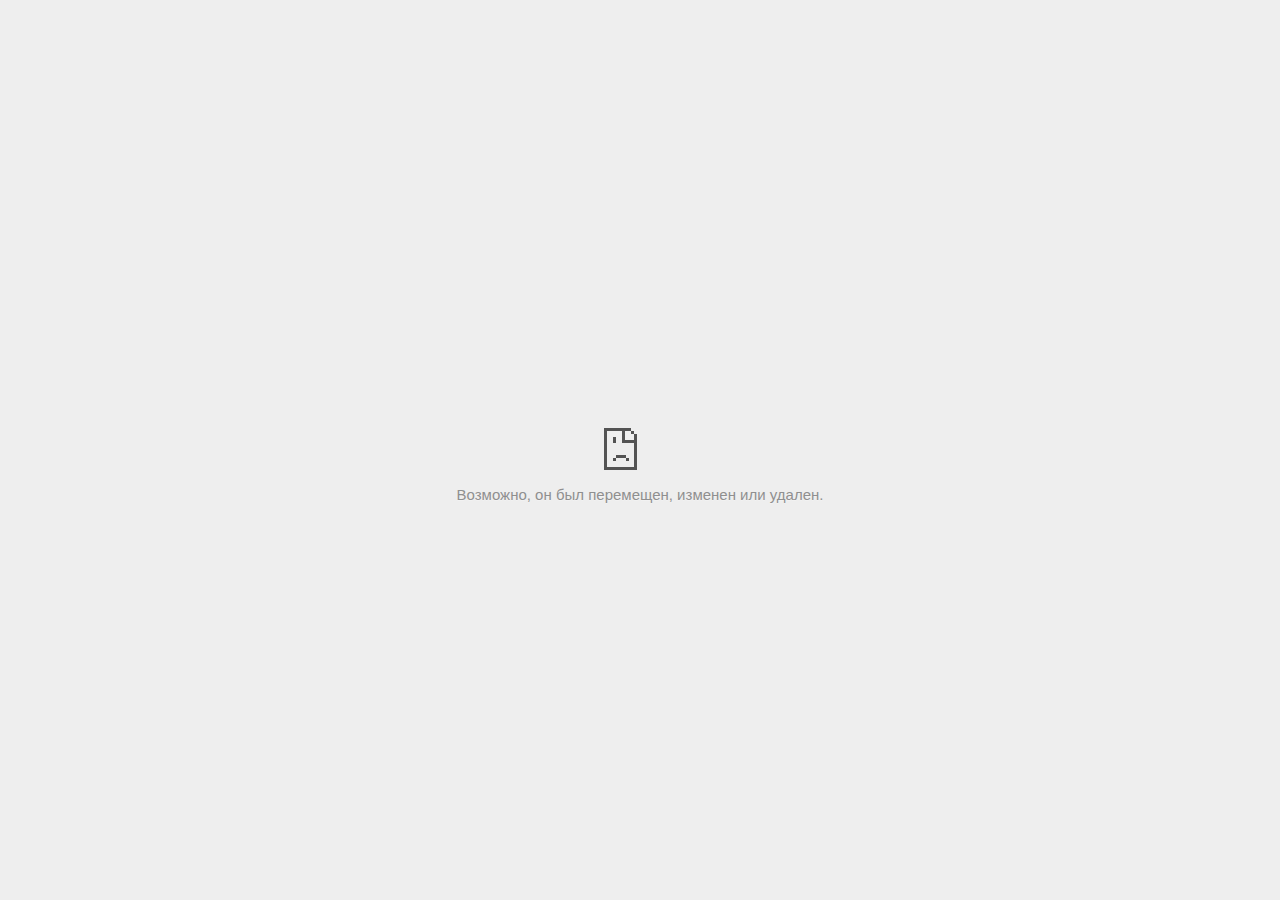
<file: Главная _ 3d-printomancer_files/cartwidgetPopup.html>
<!DOCTYPE html>
<!-- saved from url=(0029)chrome-error://chromewebdata/ -->
<html dir="ltr" lang="ru" subframe=""><head><meta http-equiv="Content-Type" content="text/html; charset=UTF-8">
  
  <meta name="color-scheme" content="light dark">
  <meta name="theme-color" content="#fff">
  <meta name="viewport" content="width=device-width, initial-scale=1.0,
                                 maximum-scale=1.0, user-scalable=no">
  <title>file:///D:/Меркурьев%20Д.С/9.%20программирование/HTML%20и%20вёрстка/my-own-site/Главная%20_%203d-printomancer_files/cartwidgetPopup.html&amp;eComRecovery</title>
  <style>/* Copyright 2017 The Chromium Authors. All rights reserved.
 * Use of this source code is governed by a BSD-style license that can be
 * found in the LICENSE file. */

a {
  color: var(--link-color);
}

body {
  --background-color: #fff;
  --error-code-color: var(--google-gray-700);
  --google-blue-100: rgb(210, 227, 252);
  --google-blue-300: rgb(138, 180, 248);
  --google-blue-600: rgb(26, 115, 232);
  --google-blue-700: rgb(25, 103, 210);
  --google-gray-100: rgb(241, 243, 244);
  --google-gray-300: rgb(218, 220, 224);
  --google-gray-500: rgb(154, 160, 166);
  --google-gray-50: rgb(248, 249, 250);
  --google-gray-600: rgb(128, 134, 139);
  --google-gray-700: rgb(95, 99, 104);
  --google-gray-800: rgb(60, 64, 67);
  --google-gray-900: rgb(32, 33, 36);
  --heading-color: var(--google-gray-900);
  --link-color: rgb(88, 88, 88);
  --popup-container-background-color: rgba(0,0,0,.65);
  --primary-button-fill-color-active: var(--google-blue-700);
  --primary-button-fill-color: var(--google-blue-600);
  --primary-button-text-color: #fff;
  --quiet-background-color: rgb(247, 247, 247);
  --secondary-button-border-color: var(--google-gray-500);
  --secondary-button-fill-color: #fff;
  --secondary-button-hover-border-color: var(--google-gray-600);
  --secondary-button-hover-fill-color: var(--google-gray-50);
  --secondary-button-text-color: var(--google-gray-700);
  --small-link-color: var(--google-gray-700);
  --text-color: var(--google-gray-700);
  background: var(--background-color);
  color: var(--text-color);
  word-wrap: break-word;
}

.nav-wrapper .secondary-button {
  background: var(--secondary-button-fill-color);
  border: 1px solid var(--secondary-button-border-color);
  color: var(--secondary-button-text-color);
  float: none;
  margin: 0;
  padding: 8px 16px;
}

.hidden {
  display: none;
}

html {
  -webkit-text-size-adjust: 100%;
  font-size: 125%;
}

.icon {
  background-repeat: no-repeat;
  background-size: 100%;
}

@media (prefers-color-scheme: dark) {
  body {
    --background-color: var(--google-gray-900);
    --error-code-color: var(--google-gray-500);
    --heading-color: var(--google-gray-500);
    --link-color: var(--google-blue-300);
    --primary-button-fill-color-active: rgb(129, 162, 208);
    --primary-button-fill-color: var(--google-blue-300);
    --primary-button-text-color: var(--google-gray-900);
    --quiet-background-color: var(--background-color);
    --secondary-button-border-color: var(--google-gray-700);
    --secondary-button-fill-color: var(--google-gray-900);
    --secondary-button-hover-fill-color: rgb(48, 51, 57);
    --secondary-button-text-color: var(--google-blue-300);
    --small-link-color: var(--google-blue-300);
    --text-color: var(--google-gray-500);
  }
}
</style>
  <style>/* Copyright 2014 The Chromium Authors. All rights reserved.
   Use of this source code is governed by a BSD-style license that can be
   found in the LICENSE file. */

button {
  border: 0;
  border-radius: 4px;
  box-sizing: border-box;
  color: var(--primary-button-text-color);
  cursor: pointer;
  float: right;
  font-size: .875em;
  margin: 0;
  padding: 8px 16px;
  transition: box-shadow 150ms cubic-bezier(0.4, 0, 0.2, 1);
  user-select: none;
}

[dir='rtl'] button {
  float: left;
}

.bad-clock button,
.captive-portal button,
.insecure-form button,
.lookalike-url button,
.main-frame-blocked button,
.neterror button,
.offline button,
.pdf button,
.ssl button,
.safe-browsing-billing button {
  background: var(--primary-button-fill-color);
}

button:active {
  background: var(--primary-button-fill-color-active);
  outline: 0;
}

#debugging {
  display: inline;
  overflow: auto;
}

.debugging-content {
  line-height: 1em;
  margin-bottom: 0;
  margin-top: 1em;
}

.debugging-content-fixed-width {
  display: block;
  font-family: monospace;
  font-size: 1.2em;
  margin-top: 0.5em;
}

.debugging-title {
  font-weight: bold;
}

#details {
  margin: 0 0 50px;
}

#details p:not(:first-of-type) {
  margin-top: 20px;
}

.secondary-button:active {
  border-color: white;
  box-shadow: 0 1px 2px 0 rgba(60, 64, 67, .3),
      0 2px 6px 2px rgba(60, 64, 67, .15);
}

.secondary-button:hover {
  background: var(--secondary-button-hover-fill-color);
  border-color: var(--secondary-button-hover-border-color);
  text-decoration: none;
}

.error-code {
  color: var(--error-code-color);
  font-size: .86667em;
  text-transform: uppercase;
  margin-top: 12px;
}

#error-debugging-info {
  font-size: 0.8em;
}

h1 {
  color: var(--heading-color);
  font-size: 1.6em;
  font-weight: normal;
  line-height: 1.25em;
  margin-bottom: 16px;
}

h2 {
  font-size: 1.2em;
  font-weight: normal;
}

.icon {
  height: 72px;
  margin: 0 0 40px;
  width: 72px;
}

input[type=checkbox] {
  opacity: 0;
}

input[type=checkbox]:focus ~ .checkbox:after {
  outline: -webkit-focus-ring-color auto 5px;
}

.interstitial-wrapper {
  box-sizing: border-box;
  font-size: 1em;
  line-height: 1.6em;
  margin: 14vh auto 0;
  max-width: 600px;
  width: 100%;
}

#main-message > p {
  display: inline;
}

#extended-reporting-opt-in {
  font-size: .875em;
  margin-top: 32px;
}

#extended-reporting-opt-in label {
  display: grid;
  grid-template-columns: 1.8em 1fr;
  position: relative;
}

#enhanced-protection-message {
  border-radius: 4px;
  font-size: 1em;
  margin-top: 32px;
  padding: 10px 5px;
}

#enhanced-protection-message label {
  display: grid;
  grid-template-columns: 2.5em 1fr;
  position: relative;
}

#enhanced-protection-message div {
  margin: 0.5em;
}

#enhanced-protection-message .icon {
  height: 1.5em;
  vertical-align: middle;
  width: 1.5em;
}

.nav-wrapper {
  margin-top: 51px;
}

.nav-wrapper::after {
  clear: both;
  content: '';
  display: table;
  width: 100%;
}

.small-link {
  color: var(--small-link-color);
  font-size: .875em;
}

.checkboxes {
  flex: 0 0 24px;
}

.checkbox {
  --padding: .9em;
  background: transparent;
  display: block;
  height: 1em;
  left: -1em;
  padding-inline-start: var(--padding);
  position: absolute;
  right: 0;
  top: -.5em;
  width: 1em;
}

.checkbox::after {
  border: 1px solid white;
  border-radius: 2px;
  content: '';
  height: 1em;
  position: absolute;
  top: var(--padding);
  left: var(--padding);
  width: 1em;
}

.checkbox::before {
  background: transparent;
  border: 2px solid white;
  border-right-width: 0;
  border-top-width: 0;
  content: '';
  height: .2em;
  left: calc(.3em + var(--padding));
  opacity: 0;
  position: absolute;
  top: calc(.3em  + var(--padding));
  transform: rotate(-45deg);
  width: .5em;
}

input[type=checkbox]:checked ~ .checkbox::before {
  opacity: 1;
}

#recurrent-error-message {
  background: #ededed;
  border-radius: 4px;
  padding: 12px 16px;
  margin-top: 12px;
  margin-bottom: 16px;
}

.showing-recurrent-error-message #extended-reporting-opt-in {
  margin-top: 16px;
}

.showing-recurrent-error-message #enhanced-protection-message {
  margin-top: 16px;
}

@media (max-width: 700px) {
  .interstitial-wrapper {
    padding: 0 10%;
  }

  #error-debugging-info {
    overflow: auto;
  }
}

@media (max-width: 420px) {
  button,
  [dir='rtl'] button,
  .small-link {
    float: none;
    font-size: .825em;
    font-weight: 500;
    margin: 0;
    width: 100%;
  }

  button {
    padding: 16px 24px;
  }

  #details {
    margin: 20px 0 20px 0;
  }

  #details p:not(:first-of-type) {
    margin-top: 10px;
  }

  .secondary-button:not(.hidden) {
    display: block;
    margin-top: 20px;
    text-align: center;
    width: 100%;
  }

  .interstitial-wrapper {
    padding: 0 5%;
  }

  #extended-reporting-opt-in {
    margin-top: 24px;
  }

  #enhanced-protection-message {
    margin-top: 24px;
  }

  .nav-wrapper {
    margin-top: 30px;
  }
}

/**
 * Mobile specific styling.
 * Navigation buttons are anchored to the bottom of the screen.
 * Details message replaces the top content in its own scrollable area.
 */

@media (max-width: 420px) {
  .nav-wrapper .secondary-button {
    border: 0;
    margin: 16px 0 0;
    margin-inline-end: 0;
    padding-bottom: 16px;
    padding-top: 16px;
  }
}

/* Fixed nav. */
@media (min-width: 240px) and (max-width: 420px) and
       (min-height: 401px),
       (min-width: 421px) and (min-height: 240px) and
       (max-height: 560px) {
  body .nav-wrapper {
    background: var(--background-color);
    bottom: 0;
    box-shadow: 0 -12px 24px var(--background-color);
    left: 0;
    margin: 0 auto;
    max-width: 736px;
    padding-left: 24px;
    padding-right: 24px;
    position: fixed;
    right: 0;
    width: 100%;
    z-index: 2;
  }

  .interstitial-wrapper {
    max-width: 736px;
  }

  #details,
  #main-content {
    padding-bottom: 40px;
  }

  #details {
    padding-top: 5.5vh;
  }

  button.small-link {
    color: var(--google-blue-600);
  }
}

@media (max-width: 420px) and (orientation: portrait),
       (max-height: 560px) {
  body {
    margin: 0 auto;
  }

  button,
  [dir='rtl'] button,
  button.small-link,
  .nav-wrapper .secondary-button {
    font-family: Roboto-Regular,Helvetica;
    font-size: .933em;
    margin: 6px 0;
    transform: translatez(0);
  }

  .nav-wrapper {
    box-sizing: border-box;
    padding-bottom: 8px;
    width: 100%;
  }

  #details {
    box-sizing: border-box;
    height: auto;
    margin: 0;
    opacity: 1;
    transition: opacity 250ms cubic-bezier(0.4, 0, 0.2, 1);
  }

  #details.hidden,
  #main-content.hidden {
    height: 0;
    opacity: 0;
    overflow: hidden;
    padding-bottom: 0;
    transition: none;
  }

  h1 {
    font-size: 1.5em;
    margin-bottom: 8px;
  }

  .icon {
    margin-bottom: 5.69vh;
  }

  .interstitial-wrapper {
    box-sizing: border-box;
    margin: 7vh auto 12px;
    padding: 0 24px;
    position: relative;
  }

  .interstitial-wrapper p {
    font-size: .95em;
    line-height: 1.61em;
    margin-top: 8px;
  }

  #main-content {
    margin: 0;
    transition: opacity 100ms cubic-bezier(0.4, 0, 0.2, 1);
  }

  .small-link {
    border: 0;
  }

  .suggested-left > #control-buttons,
  .suggested-right > #control-buttons {
    float: none;
    margin: 0;
  }
}

@media (min-width: 421px) and (min-height: 500px) and (max-height: 560px) {
  .interstitial-wrapper {
    margin-top: 10vh;
  }
}

@media (min-height: 400px) and (orientation:portrait) {
  .interstitial-wrapper {
    margin-bottom: 145px;
  }
}

@media (min-height: 299px) {
  .nav-wrapper {
    padding-bottom: 16px;
  }
}

@media (max-height: 560px) and (min-height: 240px) and (orientation:landscape) {
  .extended-reporting-has-checkbox #details {
    padding-bottom: 80px;
  }
}

@media (min-height: 500px) and (max-height: 650px) and (max-width: 414px) and
       (orientation: portrait) {
  .interstitial-wrapper {
    margin-top: 7vh;
  }
}

@media (min-height: 650px) and (max-width: 414px) and (orientation: portrait) {
  .interstitial-wrapper {
    margin-top: 10vh;
  }
}

/* Small mobile screens. No fixed nav. */
@media (max-height: 400px) and (orientation: portrait),
       (max-height: 239px) and (orientation: landscape),
       (max-width: 419px) and (max-height: 399px) {
  .interstitial-wrapper {
    display: flex;
    flex-direction: column;
    margin-bottom: 0;
  }

  #details {
    flex: 1 1 auto;
    order: 0;
  }

  #main-content {
    flex: 1 1 auto;
    order: 0;
  }

  .nav-wrapper {
    flex: 0 1 auto;
    margin-top: 8px;
    order: 1;
    padding-left: 0;
    padding-right: 0;
    position: relative;
    width: 100%;
  }

  button,
  .nav-wrapper .secondary-button {
    padding: 16px 24px;
  }

  button.small-link {
    color: var(--google-blue-600);
  }
}

@media (max-width: 239px) and (orientation: portrait) {
  .nav-wrapper {
    padding-left: 0;
    padding-right: 0;
  }
}
</style>
  <style>/* Copyright 2013 The Chromium Authors. All rights reserved.
 * Use of this source code is governed by a BSD-style license that can be
 * found in the LICENSE file. */

/* Don't use the main frame div when the error is in a subframe. */
html[subframe] #main-frame-error {
  display: none;
}

/* Don't use the subframe error div when the error is in a main frame. */
html:not([subframe]) #sub-frame-error {
  display: none;
}

#diagnose-button {
  float: none;
  margin-bottom: 10px;
  margin-inline-start: 0;
  margin-top: 20px;
}

h1 {
  margin-top: 0;
  word-wrap: break-word;
}

h1 span {
  font-weight: 500;
}

h2 {
  color: var(--heading-color);
  font-size: 1.2em;
  font-weight: normal;
  margin: 10px 0;
}

a {
  text-decoration: none;
}

.icon {
  -webkit-user-select: none;
  display: inline-block;
}

.icon-generic {
  /**
   * Can't access chrome://theme/IDR_ERROR_NETWORK_GENERIC from an untrusted
   * renderer process, so embed the resource manually.
   */
  content: -webkit-image-set(
      url([data-uri]) 1x,
      url([data-uri]) 2x);
}

.icon-offline {
  content: -webkit-image-set(
      url([data-uri]) 1x,
      url([data-uri]) 2x);
  position: relative;
}

.icon-disabled {
  content: -webkit-image-set(
      url([data-uri]) 1x,
      url([data-uri]) 2x);
  width: 112px;
}

.error-code {
  display: block;
  font-size: .8em;
}

#content-top {
  margin: 20px;
}

#help-box-inner {
  background-color: #f9f9f9;
  border-top: 1px solid #EEE;
  color: #444;
  padding: 20px;
  text-align: start;
}

.hidden {
  display: none;
}

#suggestion {
  margin-top: 15px;
}

#suggestions-list a {
  color: var(--google-blue-600);
}

#suggestions-list p {
  margin-block-end: 0;
}

#suggestions-list ul {
  margin-top: 0;
}

.single-suggestion {
  list-style-type: none;
  padding-left: 0;
}

#short-suggestion {
  margin-top: 5px;
}

#error-information-button {
  content: url([data-uri]);
  height: 24px;
  vertical-align: -.15em;
  width: 24px;
}

.use-popup-container#error-information-popup-container
  #error-information-popup {
  align-items: center;
  background-color: var(--popup-container-background-color);
  display: flex;
  height: 100%;
  left: 0;
  position: fixed;
  top: 0;
  width: 100%;
  z-index: 100;
}

.use-popup-container#error-information-popup-container
  #error-information-popup-content > p {
  margin-bottom: 11px;
  margin-inline-start: 20px;
}

.use-popup-container#error-information-popup-container #suggestions-list ul {
  margin-inline-start: 15px;
}

.use-popup-container#error-information-popup-container
  #error-information-popup-box {
  background-color: var(--background-color);
  left: 5%;
  padding-bottom: 15px;
  padding-top: 15px;
  position: fixed;
  width: 90%;
  z-index: 101;
}

.use-popup-container#error-information-popup-container div.error-code {
  margin-inline-start: 20px;
}

.use-popup-container#error-information-popup-container #suggestions-list p {
  margin-inline-start: 20px;
}

:not(.use-popup-container)#error-information-popup-container
  #error-information-popup-close {
  display: none;
}

#error-information-popup-close {
  margin-bottom: 0px;
  margin-inline-end: 35px;
  margin-top: 15px;
  text-align: end;
}

.link-button {
  color: rgb(66, 133, 244);
  display: inline-block;
  font-weight: bold;
  text-transform: uppercase;
}

#sub-frame-error-details {

  color: #8F8F8F;

  /* Not done on mobile for performance reasons. */
  text-shadow: 0 1px 0 rgba(255,255,255,0.3);

}

[jscontent=hostName],
[jscontent=failedUrl] {
  overflow-wrap: break-word;
}

#search-container {
  /* Prevents a space between controls. */
  display: flex;
  margin-top: 20px;
}

#search-box {
  border: 1px solid #cdcdcd;
  flex-grow: 1;
  font-size: 1em;
  height: 26px;
  margin-right: 0;
  padding: 1px 9px;
}

#search-box:focus {
  border: 1px solid rgb(93, 154, 255);
  outline: none;
}

#search-button {
  border: none;
  border-bottom-left-radius: 0;
  border-top-left-radius: 0;
  box-shadow: none;
  display: flex;
  height: 30px;
  margin: 0;
  padding: 0;
  width: 60px;
}

#search-image {
  content:
      -webkit-image-set(
          url([data-uri]) 1x,
          url([data-uri]) 2x);
  margin: auto;
}

.secondary-button {
  background: #d9d9d9;
  color: #696969;
  margin-inline-end: 16px;
}

.snackbar {
  background: #323232;
  border-radius: 2px;
  bottom: 24px;
  box-sizing: border-box;
  color: #fff;
  font-size: .87em;
  left: 24px;
  max-width: 568px;
  min-width: 288px;
  opacity: 0;
  padding: 16px 24px 12px;
  position: fixed;
  transform: translateY(90px);
  will-change: opacity, transform;
  z-index: 999;
}

.snackbar-show {
  -webkit-animation:
    show-snackbar .25s cubic-bezier(0.0, 0.0, 0.2, 1) forwards,
    hide-snackbar .25s cubic-bezier(0.4, 0.0, 1, 1) forwards 5s;
}

@-webkit-keyframes show-snackbar {
  100% {
    opacity: 1;
    transform: translateY(0);
  }
}

@-webkit-keyframes hide-snackbar {
  0% {
    opacity: 1;
    transform: translateY(0);
  }
  100% {
    opacity: 0;
    transform: translateY(90px);
  }
}

.suggestions {
  margin-top: 18px;
}

.suggestion-header {
  font-weight: bold;
  margin-bottom: 4px;
}

.suggestion-body {
  color: #777;
}

/* Increase line height at higher resolutions. */
@media (min-width: 641px) and (min-height: 641px) {
  #help-box-inner {
    line-height: 18px;
  }
}

/* Decrease padding at low sizes. */
@media (max-width: 640px), (max-height: 640px) {
  h1 {
    margin: 0 0 15px;
  }
  #content-top {
    margin: 15px;
  }
  #help-box-inner {
    padding: 20px;
  }
  .suggestions {
    margin-top: 10px;
  }
  .suggestion-header {
    margin-bottom: 0;
  }
}

#download-link, #download-link-clicked {
  margin-bottom: 30px;
  margin-top: 30px;
}

#download-link-clicked {
  color: #BBB;
}

#download-link:before, #download-link-clicked:before {
  content: url([data-uri]);
  display: inline-block;
  margin-inline-end: 4px;
  vertical-align: -webkit-baseline-middle;
}

#download-link-clicked:before {
  width: 0px;
  opacity: 0;
}

#offline-content-list-visibility-card {
  border: 1px solid white;
  border-radius: 8px;
  display: flex;
  font-size: .8em;
  justify-content: space-between;
  line-height: 1;
}

#offline-content-list.list-hidden #offline-content-list-visibility-card {
  border-color: rgb(218, 220, 224);
}

#offline-content-list-visibility-card > div {
  padding: 1em;
}

#offline-content-list-title {
  color: var(--google-gray-700);
}

#offline-content-list-show-text, #offline-content-list-hide-text {
  color: rgb(66, 133, 244);
}

/* Hides the "hide" text div when the offline content list is collapsed/hidden
 * and, alternatively, hides the "show" text div when the offline content list
 * is expanded/shown.
 */
#offline-content-list.list-hidden #offline-content-list-hide-text,
#offline-content-list:not(.list-hidden) #offline-content-list-show-text {
  display: none;
}

/* Controls the animation of the offline content list when it is expanded/shown.
 */
#offline-content-suggestions {
  /* Max-height has to be set for the height animation to work. The chosen value
   * is a little greater than the maximum height the list will have, when all
   * suggestions have images, so that it is never clamped. This makes so that
   * when the actual height is smaller then the animation is not as smooth.
   */
  max-height: 27em;
  transition: max-height 0.2s ease-in, visibility 0s 0.2s,
              opacity 0.2s 0.2s linear;
}

/* Controls the animation of the offline content list when it is
 * collapsed/hidden.
 */
#offline-content-list.list-hidden #offline-content-suggestions {
  max-height: 0;
  visibility: hidden;
  opacity: 0;
  transition: opacity 0.2s linear, visibility 0s 0.2s,
              max-height 0.2s 0.2s ease-out;
}

#offline-content-list {
  margin-inline-start: -5%;
  width: 110%;
}

/* The selectors below adjust the "overflow" of the suggestion cards contents
 * based on the same screen size based strategy used for the main frame, which
 * is applied by the `interstitial-wrapper` class. */
@media (max-width: 420px)  {
  #offline-content-list {
    margin-inline-start: -2.5%;
    width: 105%;
  }
}
@media (max-width: 420px) and (orientation: portrait),
       (max-height: 560px) {
  #offline-content-list {
    margin-inline-start: -12px;
    width: calc(100% + 24px);
  }
}

.suggestion-with-image .offline-content-suggestion-thumbnail {
  flex-basis: 8.2em;
  flex-shrink: 0;
}

.suggestion-with-image .offline-content-suggestion-thumbnail > img {
  height: 100%;
  width: 100%;
}

.suggestion-with-image #offline-content-list:not(.is-rtl)
.offline-content-suggestion-thumbnail > img {
  border-bottom-right-radius: 7px;
  border-top-right-radius: 7px;
}

.suggestion-with-image #offline-content-list.is-rtl
.offline-content-suggestion-thumbnail > img {
  border-bottom-left-radius: 7px;
  border-top-left-radius: 7px;
}

.suggestion-with-icon .offline-content-suggestion-thumbnail {
  align-items: center;
  display: flex;
  justify-content: center;
  min-height: 4.2em;
  min-width: 4.2em;
}

.suggestion-with-icon .offline-content-suggestion-thumbnail > div {
  align-items: center;
  background-color: rgb(241, 243, 244);
  border-radius: 50%;
  display: flex;
  height: 2.3em;
  justify-content: center;
  width: 2.3em;
}

.suggestion-with-icon .offline-content-suggestion-thumbnail > div > img {
  height: 1.45em;
  width: 1.45em;
}

.offline-content-suggestion-favicon {
  height: 1em;
  margin-inline-end: 0.4em;
  width: 1.4em;
}

.offline-content-suggestion-favicon > img {
  height: 1.4em;
  width: 1.4em;
}

.no-favicon .offline-content-suggestion-favicon {
  display: none;
}

.image-video {
  content: url([data-uri]);
}

.image-music-note {
  content: url([data-uri]);
}

.image-earth {
  content: url([data-uri]);
}

.image-file {
  content: url([data-uri]);
}

.offline-content-suggestion-texts {
  display: flex;
  flex-direction: column;
  justify-content: space-between;
  line-height: 1.3;
  padding: .9em;
  width: 100%;
}

.offline-content-suggestion-title {
  -webkit-box-orient: vertical;
  -webkit-line-clamp: 3;
  color: rgb(32, 33, 36);
  display: -webkit-box;
  font-size: 1.1em;
  overflow: hidden;
  text-overflow: ellipsis;
}

div.offline-content-suggestion {
  align-items: stretch;
  border: 1px solid rgb(218, 220, 224);
  border-radius: 8px;
  display: flex;
  justify-content: space-between;
  margin-bottom: .8em;
}

.suggestion-with-image {
  flex-direction: row;
  height: 8.2em;
  max-height: 8.2em;
}

.suggestion-with-icon {
  flex-direction: row-reverse;
  height: 4.2em;
  max-height: 4.2em;
}

.suggestion-with-icon .offline-content-suggestion-title {
  -webkit-line-clamp: 1;
  word-break: break-all;
}

.suggestion-with-icon .offline-content-suggestion-texts {
  padding-inline-start: 0px;
}

.offline-content-suggestion-attribution-freshness {
  color: rgb(95, 99, 104);
  display: flex;
  font-size: .8em;
  line-height: 1.7em;
}

.offline-content-suggestion-attribution {
  -webkit-box-orient: vertical;
  -webkit-line-clamp: 1;
  display: -webkit-box;
  flex-shrink: 1;
  margin-inline-end: 0.3em;
  overflow-wrap: break-word;
  overflow: hidden;
  text-overflow: ellipsis;
  word-break: break-all;
}

.no-attribution .offline-content-suggestion-attribution {
  display: none;
}

.offline-content-suggestion-freshness:before {
  content: '-';
  display: inline-block;
  flex-shrink: 0;
  margin-inline-end: .1em;
  margin-inline-start: .1em;
}

.no-attribution .offline-content-suggestion-freshness:before {
  display: none;
}

.offline-content-suggestion-freshness {
  flex-shrink: 0;
}

.suggestion-with-image .offline-content-suggestion-pin-spacer {
  flex-shrink: 1;
  flex-grow: 100;
}

.suggestion-with-image .offline-content-suggestion-pin {
  content: url([data-uri]);
  flex-shrink: 0;
  height: 1.4em;
  margin-inline-start: .4em;
  width: 1.4em;
}

/* Controls the animation (and a bit more) of the launch-downloads-home action
 * button when the offline content list is expanded/shown.
 */
#offline-content-list-action {
  text-align: center;
  transition: visibility 0s 0.2s, opacity 0.2s 0.2s linear;
}

/* Controls the animation of the launch-downloads-home action button when the
 * offline content list is collapsed/hidden.
 */
#offline-content-list.list-hidden #offline-content-list-action {
  visibility: hidden;
  opacity: 0;
  transition: opacity 0.2s linear, visibility 0s 0.2s;
}

#cancel-save-page-button {
  background-image: url([data-uri]);
  background-position: right 27px center;
  background-repeat: no-repeat;
  border: 1px solid var(--google-gray-300);
  border-radius: 5px;
  color: var(--google-gray-700);
  margin-bottom: 26px;
  padding-bottom: 16px;
  padding-inline-end: 88px;
  padding-inline-start: 16px;
  padding-top: 16px;
  text-align: start;
}

html[dir="rtl"] #cancel-save-page-button {
  background-position: left 27px center;
}

#save-page-for-later-button {
  display: flex;
  justify-content: start;
}

#save-page-for-later-button a:before {
  content: url([data-uri]);
  display: inline-block;
  margin-inline-end: 4px;
  vertical-align: -webkit-baseline-middle;
}

.hidden#save-page-for-later-button {
  display: none;
}

/* Don't allow overflow when in a subframe. */
html[subframe] body {
  overflow: hidden;
}

#sub-frame-error {
  -webkit-align-items: center;
  background-color: #DDD;
  display: -webkit-flex;
  -webkit-flex-flow: column;
  height: 100%;
  -webkit-justify-content: center;
  left: 0;
  position: absolute;
  text-align: center;
  top: 0;
  transition: background-color .2s ease-in-out;
  width: 100%;
}

#sub-frame-error:hover {
  background-color: #EEE;
}

#sub-frame-error .icon-generic {
  margin: 0 0 16px;
}

#sub-frame-error-details {
  margin: 0 10px;
  text-align: center;
  visibility: hidden;
}

/* Show details only when hovering. */
#sub-frame-error:hover #sub-frame-error-details {
  visibility: visible;
}

/* If the iframe is too small, always hide the error code. */
/* TODO(mmenke): See if overflow: no-display works better, once supported. */
@media (max-width: 200px), (max-height: 95px) {
  #sub-frame-error-details {
    display: none;
  }
}

/* Adjust icon for small embedded frames in apps. */
@media (max-height: 100px) {
  #sub-frame-error .icon-generic {
    height: auto;
    margin: 0;
    padding-top: 0;
    width: 25px;
  }
}

/* details-button is special; it's a <button> element that looks like a link. */
#details-button {
  box-shadow: none;
  min-width: 0;
}

/* Styles for platform dependent separation of controls and details button. */
.suggested-left > #control-buttons,
.suggested-right > #details-button {
  float: left;
}

.suggested-right > #control-buttons,
.suggested-left > #details-button {
  float: right;
}

.suggested-left .secondary-button {
  margin-inline-end: 0px;
  margin-inline-start: 16px;
}

#details-button.singular {
  float: none;
}

/* download-button shows both icon and text. */
#download-button {
  padding-bottom: 4px;
  padding-top: 4px;
  position: relative;
}

#download-button:before {
  background: -webkit-image-set(
      url([data-uri]) 1x,
      url([data-uri]) 2x)
    no-repeat;
  content: '';
  display: inline-block;
  width: 24px;
  height: 24px;
  margin-inline-end: 4px;
  margin-inline-start: -4px;
  vertical-align: middle;
}

#download-button:disabled {
  background: rgb(180, 206, 249);
  color: rgb(255, 255, 255);
}

/*
TODO(https://crbug.com/852872): UI for offline suggested content is incomplete.
*/
.suggested-thumbnail {
  width: 25vw;
  height: 25vw;
}

/* Alternate dino page button styles */
#control-buttons .reload-button-alternate:disabled {
  background: #ccc;
  color: #fff;
  font-size: 14px;
  height: 48px;
}

#buttons::after {
  clear: both;
  content: '';
  display: block;
  width: 100%;
}

/* Offline page */
.offline {
  transition: filter 1.5s cubic-bezier(0.65, 0.05, 0.36, 1),
              background-color 1.5s cubic-bezier(0.65, 0.05, 0.36, 1);

  will-change: filter, background-color;

}

.offline body {
  transition: background-color 1.5s cubic-bezier(0.65, 0.05, 0.36, 1);
}

.offline #main-message > p {
  display: none;
}

/* iOS WKWebView inverts the background color set at the HTML level
whereas Blink does not. */
.offline.inverted {
  filter: invert(1);

  background-color: #000;


}

.offline.inverted body {
  background-color: #fff;
}

.offline .interstitial-wrapper {
  color: var(--text-color);
  font-size: 1em;
  line-height: 1.55;
  margin: 0 auto;
  max-width: 600px;
  padding-top: 100px;
  width: 100%;
}

.offline .runner-container {
  direction: ltr;
  height: 150px;
  max-width: 600px;
  overflow: hidden;
  position: absolute;
  top: 35px;
  width: 44px;
}

.offline .runner-canvas {
  height: 150px;
  max-width: 600px;
  opacity: 1;
  overflow: hidden;
  position: absolute;
  top: 0;
  z-index: 10;
}

.offline .controller {
  height: 100vh;
  left: 0;
  position: absolute;
  top: 0;
  width: 100vw;
  z-index: 9;
}

#offline-resources {
  display: none;
}

#offline-instruction {
  image-rendering: pixelated;
  left: 0;
  margin: auto;
  position: absolute;
  right: 0;
  top: 60px;
  width: fit-content;
}

@media (max-width: 420px) {
  #download-button {
    padding-bottom: 12px;
    padding-top: 12px;
  }

  .suggested-left > #control-buttons,
  .suggested-right > #control-buttons {
    float: none;
  }

  .snackbar {
    left: 0;
    bottom: 0;
    width: 100%;
    border-radius: 0;
  }
}

@media (max-height: 350px) {
  h1 {
    margin: 0 0 15px;
  }

  .icon-offline {
    margin: 0 0 10px;
  }

  .interstitial-wrapper {
    margin-top: 5%;
  }

  .nav-wrapper {
    margin-top: 30px;
  }
}

@media (min-width: 420px) and (max-width: 736px) and
       (min-height: 240px) and (max-height: 420px) and
       (orientation:landscape) {
  .interstitial-wrapper {
    margin-bottom: 100px;
  }
}

@media (max-width: 360px) and (max-height: 480px) {
  .offline .interstitial-wrapper {
    padding-top: 60px;
  }

  .offline .runner-container {
    top: 8px;
  }
}

@media (min-height: 240px) and (orientation: landscape) {
  .offline .interstitial-wrapper {
    margin-bottom: 90px;
  }

  .icon-offline {
    margin-bottom: 20px;
  }
}

@media (max-height: 320px) and (orientation: landscape) {
  .icon-offline {
    margin-bottom: 0;
  }

  .offline .runner-container {
    top: 10px;
  }
}

@media (max-width: 240px) {
  button {
    padding-left: 12px;
    padding-right: 12px;
  }

  .interstitial-wrapper {
    overflow: inherit;
    padding: 0 8px;
  }
}

@media (max-width: 120px) {
  button {
    width: auto;
  }
}

.arcade-mode,
.arcade-mode .runner-container,
.arcade-mode .runner-canvas {
  image-rendering: pixelated;
  max-width: 100%;
  overflow: hidden;
}

.arcade-mode #buttons,
.arcade-mode #main-content {
  opacity: 0;
  overflow: hidden;
}

.arcade-mode .interstitial-wrapper {
  height: 100vh;
  max-width: 100%;
  overflow: hidden;
}

.arcade-mode .runner-container {
  left: 0;
  margin: auto;
  right: 0;
  transform-origin: top center;
  transition: transform 250ms cubic-bezier(0.4, 0.0, 1, 1) .4s;
  z-index: 2;
}

@media (prefers-color-scheme: dark) {
  .icon {
    filter: invert(1);
  }

  .offline .runner-canvas {
    filter: invert(1);
  }

  .offline.inverted {
    filter: invert(0);
  
    background-color: var(--background-color);
  
  
  }

  .offline.inverted body {
    background-color: #fff;
  }

  #suggestions-list a {
    color: var(--link-color);
  }

  #error-information-button {
    filter: invert(0.6);
  }
}
</style>
  <script>// Copyright 2013 The Chromium Authors. All rights reserved.
// Use of this source code is governed by a BSD-style license that can be
// found in the LICENSE file.

/**
 * @typedef {{
 *   downloadButtonClick: function(),
 *   reloadButtonClick: function(),
 *   detailsButtonClick: function(),
 *   diagnoseErrorsButtonClick: function(),
 *   trackEasterEgg: function(),
 *   updateEasterEggHighScore: function(number),
 *   resetEasterEggHighScore: function(),
 *   launchOfflineItem: function(string, string),
 *   savePageForLater: function(),
 *   cancelSavePage: function(),
 *   listVisibilityChange: function(boolean),
 * }}
 */
// eslint-disable-next-line no-var
var errorPageController;

const HIDDEN_CLASS = 'hidden';

// Decodes a UTF16 string that is encoded as base64.
function decodeUTF16Base64ToString(encoded_text) {
  const data = atob(encoded_text);
  let result = '';
  for (let i = 0; i < data.length; i += 2) {
    result +=
        String.fromCharCode(data.charCodeAt(i) * 256 + data.charCodeAt(i + 1));
  }
  return result;
}

function toggleHelpBox() {
  const helpBoxOuter = document.getElementById('details');
  helpBoxOuter.classList.toggle(HIDDEN_CLASS);
  const detailsButton = document.getElementById('details-button');
  if (helpBoxOuter.classList.contains(HIDDEN_CLASS)) {
    /** @suppress {missingProperties} */
    detailsButton.innerText = detailsButton.detailsText;
  } else {
    /** @suppress {missingProperties} */
    detailsButton.innerText = detailsButton.hideDetailsText;
  }

  // Details appears over the main content on small screens.
  if (mobileNav) {
    document.getElementById('main-content').classList.toggle(HIDDEN_CLASS);
    const runnerContainer = document.querySelector('.runner-container');
    if (runnerContainer) {
      runnerContainer.classList.toggle(HIDDEN_CLASS);
    }
  }
}

function diagnoseErrors() {
  if (window.errorPageController) {
    errorPageController.diagnoseErrorsButtonClick();
  }
}

// Subframes use a different layout but the same html file.  This is to make it
// easier to support platforms that load the error page via different
// mechanisms (Currently just iOS). We also use the subframe style for portals
// as they are embedded like subframes and can't be interacted with by the user.
if (window.top.location !== window.location || window.portalHost) {
  document.documentElement.setAttribute('subframe', '');
}

// Re-renders the error page using |strings| as the dictionary of values.
// Used by NetErrorTabHelper to update DNS error pages with probe results.
function updateForDnsProbe(strings) {
  const context = new JsEvalContext(strings);
  jstProcess(context, document.getElementById('t'));
  onDocumentLoadOrUpdate();
}

// Given the classList property of an element, adds an icon class to the list
// and removes the previously-
function updateIconClass(classList, newClass) {
  let oldClass;

  if (classList.hasOwnProperty('last_icon_class')) {
    oldClass = classList['last_icon_class'];
    if (oldClass === newClass) {
      return;
    }
  }

  classList.add(newClass);
  if (oldClass !== undefined) {
    classList.remove(oldClass);
  }

  classList['last_icon_class'] = newClass;

  if (newClass === 'icon-offline') {
    document.firstElementChild.classList.add('offline');
    new Runner('.interstitial-wrapper');
  } else {
    document.body.classList.add('neterror');
  }
}

// Does a search using |baseSearchUrl| and the text in the search box.
function search(baseSearchUrl) {
  const searchTextNode = document.getElementById('search-box');
  document.location = baseSearchUrl + searchTextNode.value;
  return false;
}

// Implements button clicks.  This function is needed during the transition
// between implementing these in trunk chromium and implementing them in
// iOS.
function reloadButtonClick(url) {
  if (window.errorPageController) {
    errorPageController.reloadButtonClick();
  } else {
    window.location = url;
  }
}

function downloadButtonClick() {
  if (window.errorPageController) {
    errorPageController.downloadButtonClick();
    const downloadButton = document.getElementById('download-button');
    downloadButton.disabled = true;
    /** @suppress {missingProperties} */
    downloadButton.textContent = downloadButton.disabledText;

    document.getElementById('download-link-wrapper')
        .classList.add(HIDDEN_CLASS);
    document.getElementById('download-link-clicked-wrapper')
        .classList.remove(HIDDEN_CLASS);
  }
}

function detailsButtonClick() {
  if (window.errorPageController) {
    errorPageController.detailsButtonClick();
  }
}

let primaryControlOnLeft = true;
// 

function setAutoFetchState(scheduled, can_schedule) {
  document.getElementById('cancel-save-page-button')
      .classList.toggle(HIDDEN_CLASS, !scheduled);
  document.getElementById('save-page-for-later-button')
      .classList.toggle(HIDDEN_CLASS, scheduled || !can_schedule);
}

function savePageLaterClick() {
  errorPageController.savePageForLater();
  // savePageForLater will eventually trigger a call to setAutoFetchState() when
  // it completes.
}

function cancelSavePageClick() {
  errorPageController.cancelSavePage();
  // setAutoFetchState is not called in response to cancelSavePage(), so do it
  // now.
  setAutoFetchState(false, true);
}

function toggleErrorInformationPopup() {
  document.getElementById('error-information-popup-container')
      .classList.toggle(HIDDEN_CLASS);
}

function launchOfflineItem(itemID, name_space) {
  errorPageController.launchOfflineItem(itemID, name_space);
}

function launchDownloadsPage() {
  errorPageController.launchDownloadsPage();
}

function getIconForSuggestedItem(item) {
  // Note: |item.content_type| contains the enum values from
  // chrome::mojom::AvailableContentType.
  switch (item.content_type) {
    case 1:  // kVideo
      return 'image-video';
    case 2:  // kAudio
      return 'image-music-note';
    case 0:  // kPrefetchedPage
    case 3:  // kOtherPage
      return 'image-earth';
  }
  return 'image-file';
}

function getSuggestedContentDiv(item, index) {
  // Note: See AvailableContentToValue in available_offline_content_helper.cc
  // for the data contained in an |item|.
  // TODO(carlosk): Present |snippet_base64| when that content becomes
  // available.
  let thumbnail = '';
  const extraContainerClasses = [];
  // html_inline.py will try to replace src attributes with data URIs using a
  // simple regex. The following is obfuscated slightly to avoid that.
  const source = 'src';
  if (item.thumbnail_data_uri) {
    extraContainerClasses.push('suggestion-with-image');
    thumbnail = `<img ${source}="${item.thumbnail_data_uri}">`;
  } else {
    extraContainerClasses.push('suggestion-with-icon');
    const iconClass = getIconForSuggestedItem(item);
    thumbnail = `<div><img class="${iconClass}"></div>`;
  }

  let favicon = '';
  if (item.favicon_data_uri) {
    favicon = `<img ${source}="${item.favicon_data_uri}">`;
  } else {
    extraContainerClasses.push('no-favicon');
  }

  if (!item.attribution_base64) {
    extraContainerClasses.push('no-attribution');
  }

  return `
  <div class="offline-content-suggestion ${extraContainerClasses.join(' ')}"
    onclick="launchOfflineItem('${item.ID}', '${item.name_space}')">
      <div class="offline-content-suggestion-texts">
        <div id="offline-content-suggestion-title-${index}"
             class="offline-content-suggestion-title">
        </div>
        <div class="offline-content-suggestion-attribution-freshness">
          <div id="offline-content-suggestion-favicon-${index}"
               class="offline-content-suggestion-favicon">
            ${favicon}
          </div>
          <div id="offline-content-suggestion-attribution-${index}"
               class="offline-content-suggestion-attribution">
          </div>
          <div class="offline-content-suggestion-freshness">
            ${item.date_modified}
          </div>
          <div class="offline-content-suggestion-pin-spacer"></div>
          <div class="offline-content-suggestion-pin"></div>
        </div>
      </div>
      <div class="offline-content-suggestion-thumbnail">
        ${thumbnail}
      </div>
  </div>`;
}

/**
 * @typedef {{
 *   ID: string,
 *   name_space: string,
 *   title_base64: string,
 *   snippet_base64: string,
 *   date_modified: string,
 *   attribution_base64: string,
 *   thumbnail_data_uri: string,
 *   favicon_data_uri: string,
 *   content_type: number,
 * }}
 */
let AvailableOfflineContent;

// Populates a list of suggested offline content.
// Note: For security reasons all content downloaded from the web is considered
// unsafe and must be securely handled to be presented on the dino page. Images
// have already been safely re-encoded but textual content -- like title and
// attribution -- must be properly handled here.
// @param {boolean} isShown
// @param {Array<AvailableOfflineContent>} suggestions
function offlineContentAvailable(isShown, suggestions) {
  if (!suggestions || !loadTimeData.valueExists('offlineContentList')) {
    return;
  }

  const suggestionsHTML = [];
  for (let index = 0; index < suggestions.length; index++) {
    suggestionsHTML.push(getSuggestedContentDiv(suggestions[index], index));
  }

  document.getElementById('offline-content-suggestions').innerHTML =
      suggestionsHTML.join('\n');

  // Sets textual web content using |textContent| to make sure it's handled as
  // plain text.
  for (let index = 0; index < suggestions.length; index++) {
    document.getElementById(`offline-content-suggestion-title-${index}`)
        .textContent =
        decodeUTF16Base64ToString(suggestions[index].title_base64);
    document.getElementById(`offline-content-suggestion-attribution-${index}`)
        .textContent =
        decodeUTF16Base64ToString(suggestions[index].attribution_base64);
  }

  const contentListElement = document.getElementById('offline-content-list');
  if (document.dir === 'rtl') {
    contentListElement.classList.add('is-rtl');
  }
  contentListElement.hidden = false;
  // The list is configured as hidden by default. Show it if needed.
  if (isShown) {
    toggleOfflineContentListVisibility(false);
  }
}

function toggleOfflineContentListVisibility(updatePref) {
  if (!loadTimeData.valueExists('offlineContentList')) {
    return;
  }

  const contentListElement = document.getElementById('offline-content-list');
  const isVisible = !contentListElement.classList.toggle('list-hidden');

  if (updatePref && window.errorPageController) {
    errorPageController.listVisibilityChanged(isVisible);
  }
}

// Called on document load, and from updateForDnsProbe().
function onDocumentLoadOrUpdate() {
  const downloadButtonVisible = loadTimeData.valueExists('downloadButton') &&
      loadTimeData.getValue('downloadButton').msg;
  const detailsButton = document.getElementById('details-button');

  // If offline content suggestions will be visible, the usual buttons will not
  // be presented.
  const offlineContentVisible =
      loadTimeData.valueExists('suggestedOfflineContentPresentation');
  if (offlineContentVisible) {
    document.querySelector('.nav-wrapper').classList.add(HIDDEN_CLASS);
    detailsButton.classList.add(HIDDEN_CLASS);

    document.getElementById('download-link').hidden = !downloadButtonVisible;
    document.getElementById('download-links-wrapper')
        .classList.remove(HIDDEN_CLASS);
    document.getElementById('error-information-popup-container')
        .classList.add('use-popup-container', HIDDEN_CLASS);
    document.getElementById('error-information-button')
        .classList.remove(HIDDEN_CLASS);
  }

  const attemptAutoFetch = loadTimeData.valueExists('attemptAutoFetch') &&
      loadTimeData.getValue('attemptAutoFetch');

  const reloadButtonVisible = loadTimeData.valueExists('reloadButton') &&
      loadTimeData.getValue('reloadButton').msg;

  const reloadButton = document.getElementById('reload-button');
  const downloadButton = document.getElementById('download-button');
  if (reloadButton.style.display === 'none' &&
      downloadButton.style.display === 'none') {
    detailsButton.classList.add('singular');
  }

  // Show or hide control buttons.
  const controlButtonDiv = document.getElementById('control-buttons');
  controlButtonDiv.hidden =
      offlineContentVisible || !(reloadButtonVisible || downloadButtonVisible);
}

function onDocumentLoad() {
  // Sets up the proper button layout for the current platform.
  const buttonsDiv = document.getElementById('buttons');
  if (primaryControlOnLeft) {
    buttonsDiv.classList.add('suggested-left');
  } else {
    buttonsDiv.classList.add('suggested-right');
  }

  onDocumentLoadOrUpdate();
}

document.addEventListener('DOMContentLoaded', onDocumentLoad);
</script>
  <script>// Copyright 2015 The Chromium Authors. All rights reserved.
// Use of this source code is governed by a BSD-style license that can be
// found in the LICENSE file.

let mobileNav = false;

/**
 * For small screen mobile the navigation buttons are moved
 * below the advanced text.
 */
function onResize() {
  const helpOuterBox = document.querySelector('#details');
  const mainContent = document.querySelector('#main-content');
  const mediaQuery = '(min-width: 240px) and (max-width: 420px) and ' +
      '(min-height: 401px), ' +
      '(max-height: 560px) and (min-height: 240px) and ' +
      '(min-width: 421px)';

  const detailsHidden = helpOuterBox.classList.contains(HIDDEN_CLASS);
  const runnerContainer = document.querySelector('.runner-container');

  // Check for change in nav status.
  if (mobileNav !== window.matchMedia(mediaQuery).matches) {
    mobileNav = !mobileNav;

    // Handle showing the top content / details sections according to state.
    if (mobileNav) {
      mainContent.classList.toggle(HIDDEN_CLASS, !detailsHidden);
      helpOuterBox.classList.toggle(HIDDEN_CLASS, detailsHidden);
      if (runnerContainer) {
        runnerContainer.classList.toggle(HIDDEN_CLASS, !detailsHidden);
      }
    } else if (!detailsHidden) {
      // Non mobile nav with visible details.
      mainContent.classList.remove(HIDDEN_CLASS);
      helpOuterBox.classList.remove(HIDDEN_CLASS);
      if (runnerContainer) {
        runnerContainer.classList.remove(HIDDEN_CLASS);
      }
    }
  }
}

function setupMobileNav() {
  window.addEventListener('resize', onResize);
  onResize();
}

document.addEventListener('DOMContentLoaded', setupMobileNav);
</script>
  <script>// Copyright (c) 2014 The Chromium Authors. All rights reserved.
// Use of this source code is governed by a BSD-style license that can be
// found in the LICENSE file.

/**
 * T-Rex runner.
 * @param {string} outerContainerId Outer containing element id.
 * @param {!Object=} opt_config
 * @constructor
 * @implements {EventListener}
 * @export
 */
function Runner(outerContainerId, opt_config) {
  // Singleton
  if (Runner.instance_) {
    return Runner.instance_;
  }
  Runner.instance_ = this;

  this.outerContainerEl = document.querySelector(outerContainerId);
  this.containerEl = null;
  this.snackbarEl = null;
  // A div to intercept touch events. Only set while (playing && useTouch).
  this.touchController = null;

  this.config = opt_config || Runner.config;
  // Logical dimensions of the container.
  this.dimensions = Runner.defaultDimensions;

  this.canvas = null;
  this.canvasCtx = null;

  this.tRex = null;

  this.distanceMeter = null;
  this.distanceRan = 0;

  this.highestScore = 0;
  this.syncHighestScore = false;

  this.time = 0;
  this.runningTime = 0;
  this.msPerFrame = 1000 / FPS;
  this.currentSpeed = this.config.SPEED;

  this.obstacles = [];

  this.activated = false; // Whether the easter egg has been activated.
  this.playing = false; // Whether the game is currently in play state.
  this.crashed = false;
  this.paused = false;
  this.inverted = false;
  this.invertTimer = 0;
  this.resizeTimerId_ = null;

  this.playCount = 0;

  // Sound FX.
  this.audioBuffer = null;
  /** @type {Object} */
  this.soundFx = {};

  // Global web audio context for playing sounds.
  this.audioContext = null;

  // Images.
  this.images = {};
  this.imagesLoaded = 0;

  // Gamepad state.
  this.pollingGamepads = false;
  this.gamepadIndex = undefined;
  this.previousGamepad = null;

  if (this.isDisabled()) {
    this.setupDisabledRunner();
  } else {
    this.loadImages();

    window['initializeEasterEggHighScore'] =
        this.initializeHighScore.bind(this);
  }
}

/**
 * Default game width.
 * @const
 */
const DEFAULT_WIDTH = 600;

/**
 * Frames per second.
 * @const
 */
const FPS = 60;

/** @const */
const IS_HIDPI = window.devicePixelRatio > 1;

/** @const */
const IS_IOS = /CriOS/.test(window.navigator.userAgent);

/** @const */
const IS_MOBILE = /Android/.test(window.navigator.userAgent) || IS_IOS;

/** @const */
const ARCADE_MODE_URL = 'chrome://dino/';

/**
 * Default game configuration.
 */
Runner.config = {
  ACCELERATION: 0.001,
  BG_CLOUD_SPEED: 0.2,
  BOTTOM_PAD: 10,
  // Scroll Y threshold at which the game can be activated.
  CANVAS_IN_VIEW_OFFSET: -10,
  CLEAR_TIME: 3000,
  CLOUD_FREQUENCY: 0.5,
  GAMEOVER_CLEAR_TIME: 750,
  GAP_COEFFICIENT: 0.6,
  GRAVITY: 0.6,
  INITIAL_JUMP_VELOCITY: 12,
  INVERT_FADE_DURATION: 12000,
  INVERT_DISTANCE: 700,
  MAX_BLINK_COUNT: 3,
  MAX_CLOUDS: 6,
  MAX_OBSTACLE_LENGTH: 3,
  MAX_OBSTACLE_DUPLICATION: 2,
  MAX_SPEED: 13,
  MIN_JUMP_HEIGHT: 35,
  MOBILE_SPEED_COEFFICIENT: 1.2,
  RESOURCE_TEMPLATE_ID: 'audio-resources',
  SPEED: 6,
  SPEED_DROP_COEFFICIENT: 3,
  ARCADE_MODE_INITIAL_TOP_POSITION: 35,
  ARCADE_MODE_TOP_POSITION_PERCENT: 0.1
};


/**
 * Default dimensions.
 */
Runner.defaultDimensions = {
  WIDTH: DEFAULT_WIDTH,
  HEIGHT: 150
};


/**
 * CSS class names.
 * @enum {string}
 */
Runner.classes = {
  ARCADE_MODE: 'arcade-mode',
  CANVAS: 'runner-canvas',
  CONTAINER: 'runner-container',
  CRASHED: 'crashed',
  ICON: 'icon-offline',
  INVERTED: 'inverted',
  SNACKBAR: 'snackbar',
  SNACKBAR_SHOW: 'snackbar-show',
  TOUCH_CONTROLLER: 'controller'
};


/**
 * Sprite definition layout of the spritesheet.
 * @enum {Object}
 */
Runner.spriteDefinition = {
  LDPI: {
    CACTUS_LARGE: {x: 332, y: 2},
    CACTUS_SMALL: {x: 228, y: 2},
    CLOUD: {x: 86, y: 2},
    HORIZON: {x: 2, y: 54},
    MOON: {x: 484, y: 2},
    PTERODACTYL: {x: 134, y: 2},
    RESTART: {x: 2, y: 2},
    TEXT_SPRITE: {x: 655, y: 2},
    TREX: {x: 848, y: 2},
    STAR: {x: 645, y: 2}
  },
  HDPI: {
    CACTUS_LARGE: {x: 652, y: 2},
    CACTUS_SMALL: {x: 446, y: 2},
    CLOUD: {x: 166, y: 2},
    HORIZON: {x: 2, y: 104},
    MOON: {x: 954, y: 2},
    PTERODACTYL: {x: 260, y: 2},
    RESTART: {x: 2, y: 2},
    TEXT_SPRITE: {x: 1294, y: 2},
    TREX: {x: 1678, y: 2},
    STAR: {x: 1276, y: 2}
  }
};


/**
 * Sound FX. Reference to the ID of the audio tag on interstitial page.
 * @enum {string}
 */
Runner.sounds = {
  BUTTON_PRESS: 'offline-sound-press',
  HIT: 'offline-sound-hit',
  SCORE: 'offline-sound-reached'
};


/**
 * Key code mapping.
 * @enum {Object}
 */
Runner.keycodes = {
  JUMP: {'38': 1, '32': 1},  // Up, spacebar
  DUCK: {'40': 1},  // Down
  RESTART: {'13': 1}  // Enter
};


/**
 * Runner event names.
 * @enum {string}
 */
Runner.events = {
  ANIM_END: 'webkitAnimationEnd',
  CLICK: 'click',
  KEYDOWN: 'keydown',
  KEYUP: 'keyup',
  POINTERDOWN: 'pointerdown',
  POINTERUP: 'pointerup',
  RESIZE: 'resize',
  TOUCHEND: 'touchend',
  TOUCHSTART: 'touchstart',
  VISIBILITY: 'visibilitychange',
  BLUR: 'blur',
  FOCUS: 'focus',
  LOAD: 'load',
  GAMEPADCONNECTED: 'gamepadconnected',
};

Runner.prototype = {
  /**
   * Whether the easter egg has been disabled. CrOS enterprise enrolled devices.
   * @return {boolean}
   */
  isDisabled() {
    return loadTimeData && loadTimeData.valueExists('disabledEasterEgg');
  },

  /**
   * For disabled instances, set up a snackbar with the disabled message.
   */
  setupDisabledRunner() {
    this.containerEl = document.createElement('div');
    this.containerEl.className = Runner.classes.SNACKBAR;
    this.containerEl.textContent = loadTimeData.getValue('disabledEasterEgg');
    this.outerContainerEl.appendChild(this.containerEl);

    // Show notification when the activation key is pressed.
    document.addEventListener(Runner.events.KEYDOWN, function(e) {
      if (Runner.keycodes.JUMP[e.keyCode]) {
        this.containerEl.classList.add(Runner.classes.SNACKBAR_SHOW);
        document.querySelector('.icon').classList.add('icon-disabled');
      }
    }.bind(this));
  },

  /**
   * Setting individual settings for debugging.
   * @param {string} setting
   * @param {number|string} value
   */
  updateConfigSetting(setting, value) {
    if (setting in this.config && value !== undefined) {
      this.config[setting] = value;

      switch (setting) {
        case 'GRAVITY':
        case 'MIN_JUMP_HEIGHT':
        case 'SPEED_DROP_COEFFICIENT':
          this.tRex.config[setting] = value;
          break;
        case 'INITIAL_JUMP_VELOCITY':
          this.tRex.setJumpVelocity(value);
          break;
        case 'SPEED':
          this.setSpeed(/** @type {number} */ (value));
          break;
      }
    }
  },

  /**
   * Cache the appropriate image sprite from the page and get the sprite sheet
   * definition.
   */
  loadImages() {
    if (IS_HIDPI) {
      Runner.imageSprite = /** @type {HTMLImageElement} */
          (document.getElementById('offline-resources-2x'));
      this.spriteDef = Runner.spriteDefinition.HDPI;
    } else {
      Runner.imageSprite = /** @type {HTMLImageElement} */
          (document.getElementById('offline-resources-1x'));
      this.spriteDef = Runner.spriteDefinition.LDPI;
    }

    if (Runner.imageSprite.complete) {
      this.init();
    } else {
      // If the images are not yet loaded, add a listener.
      Runner.imageSprite.addEventListener(Runner.events.LOAD,
          this.init.bind(this));
    }
  },

  /**
   * Load and decode base 64 encoded sounds.
   */
  loadSounds() {
    if (!IS_IOS) {
      this.audioContext = new AudioContext();

      const resourceTemplate =
          document.getElementById(this.config.RESOURCE_TEMPLATE_ID).content;

      for (const sound in Runner.sounds) {
        let soundSrc =
            resourceTemplate.getElementById(Runner.sounds[sound]).src;
        soundSrc = soundSrc.substr(soundSrc.indexOf(',') + 1);
        const buffer = decodeBase64ToArrayBuffer(soundSrc);

        // Async, so no guarantee of order in array.
        this.audioContext.decodeAudioData(buffer, function(index, audioData) {
            this.soundFx[index] = audioData;
          }.bind(this, sound));
      }
    }
  },

  /**
   * Sets the game speed. Adjust the speed accordingly if on a smaller screen.
   * @param {number=} opt_speed
   */
  setSpeed(opt_speed) {
    const speed = opt_speed || this.currentSpeed;

    // Reduce the speed on smaller mobile screens.
    if (this.dimensions.WIDTH < DEFAULT_WIDTH) {
      const mobileSpeed = speed * this.dimensions.WIDTH / DEFAULT_WIDTH *
          this.config.MOBILE_SPEED_COEFFICIENT;
      this.currentSpeed = mobileSpeed > speed ? speed : mobileSpeed;
    } else if (opt_speed) {
      this.currentSpeed = opt_speed;
    }
  },

  /**
   * Game initialiser.
   */
  init() {
    // Hide the static icon.
    document.querySelector('.' + Runner.classes.ICON).style.visibility =
        'hidden';

    this.adjustDimensions();
    this.setSpeed();

    this.containerEl = document.createElement('div');
    this.containerEl.className = Runner.classes.CONTAINER;

    // Player canvas container.
    this.canvas = createCanvas(this.containerEl, this.dimensions.WIDTH,
        this.dimensions.HEIGHT);

    this.canvasCtx =
        /** @type {CanvasRenderingContext2D} */ (this.canvas.getContext('2d'));
    this.canvasCtx.fillStyle = '#f7f7f7';
    this.canvasCtx.fill();
    Runner.updateCanvasScaling(this.canvas);

    // Horizon contains clouds, obstacles and the ground.
    this.horizon = new Horizon(this.canvas, this.spriteDef, this.dimensions,
        this.config.GAP_COEFFICIENT);

    // Distance meter
    this.distanceMeter = new DistanceMeter(this.canvas,
          this.spriteDef.TEXT_SPRITE, this.dimensions.WIDTH);

    // Draw t-rex
    this.tRex = new Trex(this.canvas, this.spriteDef.TREX);

    this.outerContainerEl.appendChild(this.containerEl);

    this.startListening();
    this.update();

    window.addEventListener(Runner.events.RESIZE,
        this.debounceResize.bind(this));

    // Handle dark mode
    const darkModeMediaQuery =
        window.matchMedia('(prefers-color-scheme: dark)');
    this.isDarkMode = darkModeMediaQuery && darkModeMediaQuery.matches;
    darkModeMediaQuery.addListener((e) => {
      this.isDarkMode = e.matches;
    });
  },

  /**
   * Create the touch controller. A div that covers whole screen.
   */
  createTouchController() {
    this.touchController = document.createElement('div');
    this.touchController.className = Runner.classes.TOUCH_CONTROLLER;
    this.touchController.addEventListener(Runner.events.TOUCHSTART, this);
    this.touchController.addEventListener(Runner.events.TOUCHEND, this);
    this.outerContainerEl.appendChild(this.touchController);
  },

  /**
   * Debounce the resize event.
   */
  debounceResize() {
    if (!this.resizeTimerId_) {
      this.resizeTimerId_ =
          setInterval(this.adjustDimensions.bind(this), 250);
    }
  },

  /**
   * Adjust game space dimensions on resize.
   */
  adjustDimensions() {
    clearInterval(this.resizeTimerId_);
    this.resizeTimerId_ = null;

    const boxStyles = window.getComputedStyle(this.outerContainerEl);
    const padding = Number(boxStyles.paddingLeft.substr(0,
        boxStyles.paddingLeft.length - 2));

    this.dimensions.WIDTH = this.outerContainerEl.offsetWidth - padding * 2;
    if (this.isArcadeMode()) {
      this.dimensions.WIDTH = Math.min(DEFAULT_WIDTH, this.dimensions.WIDTH);
      if (this.activated) {
        this.setArcadeModeContainerScale();
      }
    }

    // Redraw the elements back onto the canvas.
    if (this.canvas) {
      this.canvas.width = this.dimensions.WIDTH;
      this.canvas.height = this.dimensions.HEIGHT;

      Runner.updateCanvasScaling(this.canvas);

      this.distanceMeter.calcXPos(this.dimensions.WIDTH);
      this.clearCanvas();
      this.horizon.update(0, 0, true);
      this.tRex.update(0);

      // Outer container and distance meter.
      if (this.playing || this.crashed || this.paused) {
        this.containerEl.style.width = this.dimensions.WIDTH + 'px';
        this.containerEl.style.height = this.dimensions.HEIGHT + 'px';
        this.distanceMeter.update(0, Math.ceil(this.distanceRan));
        this.stop();
      } else {
        this.tRex.draw(0, 0);
      }

      // Game over panel.
      if (this.crashed && this.gameOverPanel) {
        this.gameOverPanel.updateDimensions(this.dimensions.WIDTH);
        this.gameOverPanel.draw();
      }
    }
  },

  /**
   * Play the game intro.
   * Canvas container width expands out to the full width.
   */
  playIntro() {
    if (!this.activated && !this.crashed) {
      this.playingIntro = true;
      this.tRex.playingIntro = true;

      // CSS animation definition.
      const keyframes = '@-webkit-keyframes intro { ' +
            'from { width:' + Trex.config.WIDTH + 'px }' +
            'to { width: ' + this.dimensions.WIDTH + 'px }' +
          '}';
      document.styleSheets[0].insertRule(keyframes, 0);

      this.containerEl.addEventListener(Runner.events.ANIM_END,
          this.startGame.bind(this));

      this.containerEl.style.webkitAnimation = 'intro .4s ease-out 1 both';
      this.containerEl.style.width = this.dimensions.WIDTH + 'px';

      this.setPlayStatus(true);
      this.activated = true;
    } else if (this.crashed) {
      this.restart();
    }
  },


  /**
   * Update the game status to started.
   */
  startGame() {
    if (this.isArcadeMode()) {
      this.setArcadeMode();
    }
    this.runningTime = 0;
    this.playingIntro = false;
    this.tRex.playingIntro = false;
    this.containerEl.style.webkitAnimation = '';
    this.playCount++;

    // Handle tabbing off the page. Pause the current game.
    document.addEventListener(Runner.events.VISIBILITY,
          this.onVisibilityChange.bind(this));

    window.addEventListener(Runner.events.BLUR,
          this.onVisibilityChange.bind(this));

    window.addEventListener(Runner.events.FOCUS,
          this.onVisibilityChange.bind(this));
  },

  clearCanvas() {
    this.canvasCtx.clearRect(0, 0, this.dimensions.WIDTH,
        this.dimensions.HEIGHT);
  },

  /**
   * Checks whether the canvas area is in the viewport of the browser
   * through the current scroll position.
   * @return boolean.
   */
  isCanvasInView() {
    return this.containerEl.getBoundingClientRect().top >
        Runner.config.CANVAS_IN_VIEW_OFFSET;
  },

  /**
   * Update the game frame and schedules the next one.
   */
  update() {
    this.updatePending = false;

    const now = getTimeStamp();
    let deltaTime = now - (this.time || now);

    this.time = now;

    if (this.playing) {
      this.clearCanvas();

      if (this.tRex.jumping) {
        this.tRex.updateJump(deltaTime);
      }

      this.runningTime += deltaTime;
      const hasObstacles = this.runningTime > this.config.CLEAR_TIME;

      // First jump triggers the intro.
      if (this.tRex.jumpCount === 1 && !this.playingIntro) {
        this.playIntro();
      }

      // The horizon doesn't move until the intro is over.
      if (this.playingIntro) {
        this.horizon.update(0, this.currentSpeed, hasObstacles);
      } else {
        const showNightMode = this.isDarkMode ^ this.inverted;
        deltaTime = !this.activated ? 0 : deltaTime;
        this.horizon.update(
            deltaTime, this.currentSpeed, hasObstacles, showNightMode);
      }

      // Check for collisions.
      const collision = hasObstacles &&
          checkForCollision(this.horizon.obstacles[0], this.tRex);

      if (!collision) {
        this.distanceRan += this.currentSpeed * deltaTime / this.msPerFrame;

        if (this.currentSpeed < this.config.MAX_SPEED) {
          this.currentSpeed += this.config.ACCELERATION;
        }
      } else {
        this.gameOver();
      }

      const playAchievementSound = this.distanceMeter.update(deltaTime,
          Math.ceil(this.distanceRan));

      if (playAchievementSound) {
        this.playSound(this.soundFx.SCORE);
      }

      // Night mode.
      if (this.invertTimer > this.config.INVERT_FADE_DURATION) {
        this.invertTimer = 0;
        this.invertTrigger = false;
        this.invert(false);
      } else if (this.invertTimer) {
        this.invertTimer += deltaTime;
      } else {
        const actualDistance =
            this.distanceMeter.getActualDistance(Math.ceil(this.distanceRan));

        if (actualDistance > 0) {
          this.invertTrigger = !(actualDistance %
              this.config.INVERT_DISTANCE);

          if (this.invertTrigger && this.invertTimer === 0) {
            this.invertTimer += deltaTime;
            this.invert(false);
          }
        }
      }
    }

    if (this.playing || (!this.activated &&
        this.tRex.blinkCount < Runner.config.MAX_BLINK_COUNT)) {
      this.tRex.update(deltaTime);
      this.scheduleNextUpdate();
    }
  },

  /**
   * Event handler.
   * @param {Event} e
   */
  handleEvent(e) {
    return (function(evtType, events) {
      switch (evtType) {
        case events.KEYDOWN:
        case events.TOUCHSTART:
        case events.POINTERDOWN:
          this.onKeyDown(e);
          break;
        case events.KEYUP:
        case events.TOUCHEND:
        case events.POINTERUP:
          this.onKeyUp(e);
          break;
        case events.GAMEPADCONNECTED:
          this.onGamepadConnected(e);
          break;
      }
    }.bind(this))(e.type, Runner.events);
  },

  /**
   * Bind relevant key / mouse / touch listeners.
   */
  startListening() {
    // Keys.
    document.addEventListener(Runner.events.KEYDOWN, this);
    document.addEventListener(Runner.events.KEYUP, this);

    // Touch / pointer.
    this.containerEl.addEventListener(Runner.events.TOUCHSTART, this);
    document.addEventListener(Runner.events.POINTERDOWN, this);
    document.addEventListener(Runner.events.POINTERUP, this);

    if (this.isArcadeMode()) {
      // Gamepad
      window.addEventListener(Runner.events.GAMEPADCONNECTED, this);
    }
  },

  /**
   * Remove all listeners.
   */
  stopListening() {
    document.removeEventListener(Runner.events.KEYDOWN, this);
    document.removeEventListener(Runner.events.KEYUP, this);

    if (this.touchController) {
      this.touchController.removeEventListener(Runner.events.TOUCHSTART, this);
      this.touchController.removeEventListener(Runner.events.TOUCHEND, this);
    }

    this.containerEl.removeEventListener(Runner.events.TOUCHSTART, this);
    document.removeEventListener(Runner.events.POINTERDOWN, this);
    document.removeEventListener(Runner.events.POINTERUP, this);

    if (this.isArcadeMode()) {
      window.removeEventListener(Runner.events.GAMEPADCONNECTED, this);
    }
  },

  /**
   * Process keydown.
   * @param {Event} e
   */
  onKeyDown(e) {
    // Prevent native page scrolling whilst tapping on mobile.
    if (IS_MOBILE && this.playing) {
      e.preventDefault();
    }

    if (this.isCanvasInView()) {
      if (!this.crashed && !this.paused) {
        if (Runner.keycodes.JUMP[e.keyCode] ||
            e.type === Runner.events.TOUCHSTART) {
          e.preventDefault();
          // Starting the game for the first time.
          if (!this.playing) {
            // Started by touch so create a touch controller.
            if (!this.touchController && e.type === Runner.events.TOUCHSTART) {
              this.createTouchController();
            }
            this.loadSounds();
            this.setPlayStatus(true);
            this.update();
            if (window.errorPageController) {
              errorPageController.trackEasterEgg();
            }
          }
          // Start jump.
          if (!this.tRex.jumping && !this.tRex.ducking) {
            this.playSound(this.soundFx.BUTTON_PRESS);
            this.tRex.startJump(this.currentSpeed);
          }
        } else if (this.playing && Runner.keycodes.DUCK[e.keyCode]) {
          e.preventDefault();
          if (this.tRex.jumping) {
            // Speed drop, activated only when jump key is not pressed.
            this.tRex.setSpeedDrop();
          } else if (!this.tRex.jumping && !this.tRex.ducking) {
            // Duck.
            this.tRex.setDuck(true);
          }
        }
        // iOS only triggers touchstart and no pointer events.
      } else if (
          IS_IOS && this.crashed && e.type === Runner.events.TOUCHSTART &&
          e.currentTarget === this.containerEl) {
        this.handleGameOverClicks(e);
      }
    }
  },

  /**
   * Process key up.
   * @param {Event} e
   */
  onKeyUp(e) {
    const keyCode = String(e.keyCode);
    const isjumpKey = Runner.keycodes.JUMP[keyCode] ||
        e.type === Runner.events.TOUCHEND || e.type === Runner.events.POINTERUP;

    if (this.isRunning() && isjumpKey) {
      this.tRex.endJump();
    } else if (Runner.keycodes.DUCK[keyCode]) {
      this.tRex.speedDrop = false;
      this.tRex.setDuck(false);
    } else if (this.crashed) {
      // Check that enough time has elapsed before allowing jump key to restart.
      const deltaTime = getTimeStamp() - this.time;

      if (this.isCanvasInView() &&
          (Runner.keycodes.RESTART[keyCode] || this.isLeftClickOnCanvas(e) ||
          (deltaTime >= this.config.GAMEOVER_CLEAR_TIME &&
          Runner.keycodes.JUMP[keyCode]))) {
        this.handleGameOverClicks(e);
      }
    } else if (this.paused && isjumpKey) {
      // Reset the jump state
      this.tRex.reset();
      this.play();
    }
  },

  /**
   * Process gamepad connected event.
   * @param {Event} e
   */
  onGamepadConnected(e) {
    if (!this.pollingGamepads) {
      this.pollGamepadState();
    }
  },

  /**
   * rAF loop for gamepad polling.
   */
  pollGamepadState() {
    const gamepads = navigator.getGamepads();
    this.pollActiveGamepad(gamepads);

    this.pollingGamepads = true;
    requestAnimationFrame(this.pollGamepadState.bind(this));
  },

  /**
   * Polls for a gamepad with the jump button pressed. If one is found this
   * becomes the "active" gamepad and all others are ignored.
   * @param {!Array<Gamepad>} gamepads
   */
  pollForActiveGamepad(gamepads) {
    for (let i = 0; i < gamepads.length; ++i) {
      if (gamepads[i] && gamepads[i].buttons.length > 0 &&
          gamepads[i].buttons[0].pressed) {
        this.gamepadIndex = i;
        this.pollActiveGamepad(gamepads);
        return;
      }
    }
  },

  /**
   * Polls the chosen gamepad for button presses and generates KeyboardEvents
   * to integrate with the rest of the game logic.
   * @param {!Array<Gamepad>} gamepads
   */
  pollActiveGamepad(gamepads) {
    if (this.gamepadIndex === undefined) {
      this.pollForActiveGamepad(gamepads);
      return;
    }

    const gamepad = gamepads[this.gamepadIndex];
    if (!gamepad) {
      this.gamepadIndex = undefined;
      this.pollForActiveGamepad(gamepads);
      return;
    }

    // The gamepad specification defines the typical mapping of physical buttons
    // to button indicies: https://w3c.github.io/gamepad/#remapping
    this.pollGamepadButton(gamepad, 0, 38);  // Jump
    if (gamepad.buttons.length >= 2) {
      this.pollGamepadButton(gamepad, 1, 40);  // Duck
    }
    if (gamepad.buttons.length >= 10) {
      this.pollGamepadButton(gamepad, 9, 13);  // Restart
    }

    this.previousGamepad = gamepad;
  },

  /**
   * Generates a key event based on a gamepad button.
   * @param {!Gamepad} gamepad
   * @param {number} buttonIndex
   * @param {number} keyCode
   */
  pollGamepadButton(gamepad, buttonIndex, keyCode) {
    const state = gamepad.buttons[buttonIndex].pressed;
    let previousState = false;
    if (this.previousGamepad) {
      previousState = this.previousGamepad.buttons[buttonIndex].pressed;
    }
    // Generate key events on the rising and falling edge of a button press.
    if (state !== previousState) {
      const e = new KeyboardEvent(state ? Runner.events.KEYDOWN
                                      : Runner.events.KEYUP,
                                { keyCode: keyCode });
      document.dispatchEvent(e);
    }
  },

  /**
   * Handle interactions on the game over screen state.
   * A user is able to tap the high score twice to reset it.
   * @param {Event} e
   */
  handleGameOverClicks(e) {
    e.preventDefault();
    if (this.distanceMeter.hasClickedOnHighScore(e) && this.highestScore) {
      if (this.distanceMeter.isHighScoreFlashing()) {
        // Subsequent click, reset the high score.
        this.saveHighScore(0, true);
        this.distanceMeter.resetHighScore();
      } else {
        // First click, flash the high score.
        this.distanceMeter.startHighScoreFlashing();
      }
    } else {
      this.distanceMeter.cancelHighScoreFlashing();
      this.restart();
    }
  },

  /**
   * Returns whether the event was a left click on canvas.
   * On Windows right click is registered as a click.
   * @param {Event} e
   * @return {boolean}
   */
  isLeftClickOnCanvas(e) {
    return e.button != null && e.button < 2 &&
        e.type === Runner.events.POINTERUP && e.target === this.canvas;
  },

  /**
   * RequestAnimationFrame wrapper.
   */
  scheduleNextUpdate() {
    if (!this.updatePending) {
      this.updatePending = true;
      this.raqId = requestAnimationFrame(this.update.bind(this));
    }
  },

  /**
   * Whether the game is running.
   * @return {boolean}
   */
  isRunning() {
    return !!this.raqId;
  },

  /**
   * Set the initial high score as stored in the user's profile.
   * @param {number} highScore
   */
  initializeHighScore(highScore) {
    this.syncHighestScore = true;
    highScore = Math.ceil(highScore);
    if (highScore < this.highestScore) {
      if (window.errorPageController) {
        errorPageController.updateEasterEggHighScore(this.highestScore);
      }
      return;
    }
    this.highestScore = highScore;
    this.distanceMeter.setHighScore(this.highestScore);
  },

  /**
   * Sets the current high score and saves to the profile if available.
   * @param {number} distanceRan Total distance ran.
   * @param {boolean=} opt_resetScore Whether to reset the score.
   */
  saveHighScore(distanceRan, opt_resetScore) {
    this.highestScore = Math.ceil(distanceRan);
    this.distanceMeter.setHighScore(this.highestScore);

    // Store the new high score in the profile.
    if (this.syncHighestScore && window.errorPageController) {
      if (opt_resetScore) {
        errorPageController.resetEasterEggHighScore();
      } else {
        errorPageController.updateEasterEggHighScore(this.highestScore);
      }
    }
  },

  /**
   * Game over state.
   */
  gameOver() {
    this.playSound(this.soundFx.HIT);
    vibrate(200);

    this.stop();
    this.crashed = true;
    this.distanceMeter.achievement = false;

    this.tRex.update(100, Trex.status.CRASHED);

    // Game over panel.
    if (!this.gameOverPanel) {
      if (this.canvas) {
        this.gameOverPanel = new GameOverPanel(this.canvas,
            this.spriteDef.TEXT_SPRITE, this.spriteDef.RESTART,
            this.dimensions);
      }
    } else {
      this.gameOverPanel.draw();
    }

    // Update the high score.
    if (this.distanceRan > this.highestScore) {
      this.saveHighScore(this.distanceRan);
    }

    // Reset the time clock.
    this.time = getTimeStamp();
  },

  stop() {
    this.setPlayStatus(false);
    this.paused = true;
    cancelAnimationFrame(this.raqId);
    this.raqId = 0;
  },

  play() {
    if (!this.crashed) {
      this.setPlayStatus(true);
      this.paused = false;
      this.tRex.update(0, Trex.status.RUNNING);
      this.time = getTimeStamp();
      this.update();
    }
  },

  restart() {
    if (!this.raqId) {
      this.playCount++;
      this.runningTime = 0;
      this.setPlayStatus(true);
      this.paused = false;
      this.crashed = false;
      this.distanceRan = 0;
      this.setSpeed(this.config.SPEED);
      this.time = getTimeStamp();
      this.containerEl.classList.remove(Runner.classes.CRASHED);
      this.clearCanvas();
      this.distanceMeter.reset();
      this.horizon.reset();
      this.tRex.reset();
      this.playSound(this.soundFx.BUTTON_PRESS);
      this.invert(true);
      this.bdayFlashTimer = null;
      this.update();
    }
  },

  setPlayStatus(isPlaying) {
    if (this.touchController) {
      this.touchController.classList.toggle(HIDDEN_CLASS, !isPlaying);
    }
    this.playing = isPlaying;
  },

  /**
   * Whether the game should go into arcade mode.
   * @return {boolean}
   */
  isArcadeMode() {
    return document.title === ARCADE_MODE_URL;
  },

  /**
   * Hides offline messaging for a fullscreen game only experience.
   */
  setArcadeMode() {
    document.body.classList.add(Runner.classes.ARCADE_MODE);
    this.setArcadeModeContainerScale();
  },

  /**
   * Sets the scaling for arcade mode.
   */
  setArcadeModeContainerScale() {
    const windowHeight = window.innerHeight;
    const scaleHeight = windowHeight / this.dimensions.HEIGHT;
    const scaleWidth = window.innerWidth / this.dimensions.WIDTH;
    const scale = Math.max(1, Math.min(scaleHeight, scaleWidth));
    const scaledCanvasHeight = this.dimensions.HEIGHT * scale;
    // Positions the game container at 10% of the available vertical window
    // height minus the game container height.
    const translateY = Math.ceil(Math.max(0, (windowHeight - scaledCanvasHeight -
        Runner.config.ARCADE_MODE_INITIAL_TOP_POSITION) *
        Runner.config.ARCADE_MODE_TOP_POSITION_PERCENT)) *
        window.devicePixelRatio;
    this.containerEl.style.transform = 'scale(' + scale + ') translateY(' +
        translateY + 'px)';
  },

  /**
   * Pause the game if the tab is not in focus.
   */
  onVisibilityChange(e) {
    if (document.hidden || document.webkitHidden || e.type === 'blur' ||
        document.visibilityState !== 'visible') {
      this.stop();
    } else if (!this.crashed) {
      this.tRex.reset();
      this.play();
    }
  },

  /**
   * Play a sound.
   * @param {AudioBuffer} soundBuffer
   */
  playSound(soundBuffer) {
    if (soundBuffer) {
      const sourceNode = this.audioContext.createBufferSource();
      sourceNode.buffer = soundBuffer;
      sourceNode.connect(this.audioContext.destination);
      sourceNode.start(0);
    }
  },

  /**
   * Inverts the current page / canvas colors.
   * @param {boolean} reset Whether to reset colors.
   */
  invert(reset) {
    const htmlEl = document.firstElementChild;

    if (reset) {
      htmlEl.classList.toggle(Runner.classes.INVERTED,
          false);
      this.invertTimer = 0;
      this.inverted = false;
    } else {
      this.inverted = htmlEl.classList.toggle(
          Runner.classes.INVERTED, this.invertTrigger);
    }
  }
};


/**
 * Updates the canvas size taking into
 * account the backing store pixel ratio and
 * the device pixel ratio.
 *
 * See article by Paul Lewis:
 * http://www.html5rocks.com/en/tutorials/canvas/hidpi/
 *
 * @param {HTMLCanvasElement} canvas
 * @param {number=} opt_width
 * @param {number=} opt_height
 * @return {boolean} Whether the canvas was scaled.
 */
Runner.updateCanvasScaling = function(canvas, opt_width, opt_height) {
  const context =
      /** @type {CanvasRenderingContext2D} */ (canvas.getContext('2d'));

  // Query the various pixel ratios
  const devicePixelRatio = Math.floor(window.devicePixelRatio) || 1;
  /** @suppress {missingProperties} */
  const backingStoreRatio =
      Math.floor(context.webkitBackingStorePixelRatio) || 1;
  const ratio = devicePixelRatio / backingStoreRatio;

  // Upscale the canvas if the two ratios don't match
  if (devicePixelRatio !== backingStoreRatio) {
    const oldWidth = opt_width || canvas.width;
    const oldHeight = opt_height || canvas.height;

    canvas.width = oldWidth * ratio;
    canvas.height = oldHeight * ratio;

    canvas.style.width = oldWidth + 'px';
    canvas.style.height = oldHeight + 'px';

    // Scale the context to counter the fact that we've manually scaled
    // our canvas element.
    context.scale(ratio, ratio);
    return true;
  } else if (devicePixelRatio === 1) {
    // Reset the canvas width / height. Fixes scaling bug when the page is
    // zoomed and the devicePixelRatio changes accordingly.
    canvas.style.width = canvas.width + 'px';
    canvas.style.height = canvas.height + 'px';
  }
  return false;
};


/**
 * Get random number.
 * @param {number} min
 * @param {number} max
 */
function getRandomNum(min, max) {
  return Math.floor(Math.random() * (max - min + 1)) + min;
}


/**
 * Vibrate on mobile devices.
 * @param {number} duration Duration of the vibration in milliseconds.
 */
function vibrate(duration) {
  if (IS_MOBILE && window.navigator.vibrate) {
    window.navigator.vibrate(duration);
  }
}


/**
 * Create canvas element.
 * @param {Element} container Element to append canvas to.
 * @param {number} width
 * @param {number} height
 * @param {string=} opt_classname
 * @return {HTMLCanvasElement}
 */
function createCanvas(container, width, height, opt_classname) {
  const canvas =
      /** @type {!HTMLCanvasElement} */ (document.createElement('canvas'));
  canvas.className = opt_classname ? Runner.classes.CANVAS + ' ' +
      opt_classname : Runner.classes.CANVAS;
  canvas.width = width;
  canvas.height = height;
  container.appendChild(canvas);

  return canvas;
}


/**
 * Decodes the base 64 audio to ArrayBuffer used by Web Audio.
 * @param {string} base64String
 */
function decodeBase64ToArrayBuffer(base64String) {
  const len = (base64String.length / 4) * 3;
  const str = atob(base64String);
  const arrayBuffer = new ArrayBuffer(len);
  const bytes = new Uint8Array(arrayBuffer);

  for (let i = 0; i < len; i++) {
    bytes[i] = str.charCodeAt(i);
  }
  return bytes.buffer;
}


/**
 * Return the current timestamp.
 * @return {number}
 */
function getTimeStamp() {
  return IS_IOS ? new Date().getTime() : performance.now();
}


//******************************************************************************


/**
 * Game over panel.
 * @param {!HTMLCanvasElement} canvas
 * @param {Object} textImgPos
 * @param {Object} restartImgPos
 * @param {!Object} dimensions Canvas dimensions.
 * @constructor
 */
function GameOverPanel(canvas, textImgPos, restartImgPos, dimensions) {
  this.canvas = canvas;
  this.canvasCtx =
      /** @type {CanvasRenderingContext2D} */ (canvas.getContext('2d'));
  this.canvasDimensions = dimensions;
  this.textImgPos = textImgPos;
  this.restartImgPos = restartImgPos;
  this.draw();
}


/**
 * Dimensions used in the panel.
 * @enum {number}
 */
GameOverPanel.dimensions = {
  TEXT_X: 0,
  TEXT_Y: 13,
  TEXT_WIDTH: 191,
  TEXT_HEIGHT: 11,
  RESTART_WIDTH: 36,
  RESTART_HEIGHT: 32
};


GameOverPanel.prototype = {
  /**
   * Update the panel dimensions.
   * @param {number} width New canvas width.
   * @param {number} opt_height Optional new canvas height.
   */
  updateDimensions(width, opt_height) {
    this.canvasDimensions.WIDTH = width;
    if (opt_height) {
      this.canvasDimensions.HEIGHT = opt_height;
    }
  },

  /**
   * Draw the panel.
   */
  draw() {
    const dimensions = GameOverPanel.dimensions;

    const centerX = this.canvasDimensions.WIDTH / 2;

    // Game over text.
    let textSourceX = dimensions.TEXT_X;
    let textSourceY = dimensions.TEXT_Y;
    let textSourceWidth = dimensions.TEXT_WIDTH;
    let textSourceHeight = dimensions.TEXT_HEIGHT;

    const textTargetX = Math.round(centerX - (dimensions.TEXT_WIDTH / 2));
    const textTargetY = Math.round((this.canvasDimensions.HEIGHT - 25) / 3);
    const textTargetWidth = dimensions.TEXT_WIDTH;
    const textTargetHeight = dimensions.TEXT_HEIGHT;

    let restartSourceWidth = dimensions.RESTART_WIDTH;
    let restartSourceHeight = dimensions.RESTART_HEIGHT;
    const restartTargetX = centerX - (dimensions.RESTART_WIDTH / 2);
    const restartTargetY = this.canvasDimensions.HEIGHT / 2;

    if (IS_HIDPI) {
      textSourceY *= 2;
      textSourceX *= 2;
      textSourceWidth *= 2;
      textSourceHeight *= 2;
      restartSourceWidth *= 2;
      restartSourceHeight *= 2;
    }

    textSourceX += this.textImgPos.x;
    textSourceY += this.textImgPos.y;

    // Game over text from sprite.
    this.canvasCtx.drawImage(Runner.imageSprite,
        textSourceX, textSourceY, textSourceWidth, textSourceHeight,
        textTargetX, textTargetY, textTargetWidth, textTargetHeight);

    // Restart button.
    this.canvasCtx.drawImage(Runner.imageSprite,
        this.restartImgPos.x, this.restartImgPos.y,
        restartSourceWidth, restartSourceHeight,
        restartTargetX, restartTargetY, dimensions.RESTART_WIDTH,
        dimensions.RESTART_HEIGHT);
  }
};


//******************************************************************************

/**
 * Check for a collision.
 * @param {!Obstacle} obstacle
 * @param {!Trex} tRex T-rex object.
 * @param {CanvasRenderingContext2D=} opt_canvasCtx Optional canvas context for
 *    drawing collision boxes.
 * @return {Array<CollisionBox>|undefined}
 */
function checkForCollision(obstacle, tRex, opt_canvasCtx) {
  const obstacleBoxXPos = Runner.defaultDimensions.WIDTH + obstacle.xPos;

  // Adjustments are made to the bounding box as there is a 1 pixel white
  // border around the t-rex and obstacles.
  const tRexBox = new CollisionBox(
      tRex.xPos + 1,
      tRex.yPos + 1,
      tRex.config.WIDTH - 2,
      tRex.config.HEIGHT - 2);

  const obstacleBox = new CollisionBox(
      obstacle.xPos + 1,
      obstacle.yPos + 1,
      obstacle.typeConfig.width * obstacle.size - 2,
      obstacle.typeConfig.height - 2);

  // Debug outer box
  if (opt_canvasCtx) {
    drawCollisionBoxes(opt_canvasCtx, tRexBox, obstacleBox);
  }

  // Simple outer bounds check.
  if (boxCompare(tRexBox, obstacleBox)) {
    const collisionBoxes = obstacle.collisionBoxes;
    const tRexCollisionBoxes = tRex.ducking ?
        Trex.collisionBoxes.DUCKING : Trex.collisionBoxes.RUNNING;

    // Detailed axis aligned box check.
    for (let t = 0; t < tRexCollisionBoxes.length; t++) {
      for (let i = 0; i < collisionBoxes.length; i++) {
        // Adjust the box to actual positions.
        const adjTrexBox =
            createAdjustedCollisionBox(tRexCollisionBoxes[t], tRexBox);
        const adjObstacleBox =
            createAdjustedCollisionBox(collisionBoxes[i], obstacleBox);
        const crashed = boxCompare(adjTrexBox, adjObstacleBox);

        // Draw boxes for debug.
        if (opt_canvasCtx) {
          drawCollisionBoxes(opt_canvasCtx, adjTrexBox, adjObstacleBox);
        }

        if (crashed) {
          return [adjTrexBox, adjObstacleBox];
        }
      }
    }
  }
}


/**
 * Adjust the collision box.
 * @param {!CollisionBox} box The original box.
 * @param {!CollisionBox} adjustment Adjustment box.
 * @return {CollisionBox} The adjusted collision box object.
 */
function createAdjustedCollisionBox(box, adjustment) {
  return new CollisionBox(
      box.x + adjustment.x,
      box.y + adjustment.y,
      box.width,
      box.height);
}


/**
 * Draw the collision boxes for debug.
 */
function drawCollisionBoxes(canvasCtx, tRexBox, obstacleBox) {
  canvasCtx.save();
  canvasCtx.strokeStyle = '#f00';
  canvasCtx.strokeRect(tRexBox.x, tRexBox.y, tRexBox.width, tRexBox.height);

  canvasCtx.strokeStyle = '#0f0';
  canvasCtx.strokeRect(obstacleBox.x, obstacleBox.y,
      obstacleBox.width, obstacleBox.height);
  canvasCtx.restore();
}


/**
 * Compare two collision boxes for a collision.
 * @param {CollisionBox} tRexBox
 * @param {CollisionBox} obstacleBox
 * @return {boolean} Whether the boxes intersected.
 */
function boxCompare(tRexBox, obstacleBox) {
  let crashed = false;
  const tRexBoxX = tRexBox.x;
  const tRexBoxY = tRexBox.y;

  const obstacleBoxX = obstacleBox.x;
  const obstacleBoxY = obstacleBox.y;

  // Axis-Aligned Bounding Box method.
  if (tRexBox.x < obstacleBoxX + obstacleBox.width &&
      tRexBox.x + tRexBox.width > obstacleBoxX &&
      tRexBox.y < obstacleBox.y + obstacleBox.height &&
      tRexBox.height + tRexBox.y > obstacleBox.y) {
    crashed = true;
  }

  return crashed;
}


//******************************************************************************

/**
 * Collision box object.
 * @param {number} x X position.
 * @param {number} y Y Position.
 * @param {number} w Width.
 * @param {number} h Height.
 * @constructor
 */
function CollisionBox(x, y, w, h) {
  this.x = x;
  this.y = y;
  this.width = w;
  this.height = h;
}


//******************************************************************************

/**
 * Obstacle.
 * @param {CanvasRenderingContext2D} canvasCtx
 * @param {ObstacleType} type
 * @param {Object} spriteImgPos Obstacle position in sprite.
 * @param {Object} dimensions
 * @param {number} gapCoefficient Mutipler in determining the gap.
 * @param {number} speed
 * @param {number=} opt_xOffset
 * @constructor
 */
function Obstacle(canvasCtx, type, spriteImgPos, dimensions,
    gapCoefficient, speed, opt_xOffset) {

  this.canvasCtx = canvasCtx;
  this.spritePos = spriteImgPos;
  this.typeConfig = type;
  this.gapCoefficient = gapCoefficient;
  this.size = getRandomNum(1, Obstacle.MAX_OBSTACLE_LENGTH);
  this.dimensions = dimensions;
  this.remove = false;
  this.xPos = dimensions.WIDTH + (opt_xOffset || 0);
  this.yPos = 0;
  this.width = 0;
  this.collisionBoxes = [];
  this.gap = 0;
  this.speedOffset = 0;

  // For animated obstacles.
  this.currentFrame = 0;
  this.timer = 0;

  this.init(speed);
}

/**
 * Coefficient for calculating the maximum gap.
 * @const
 */
Obstacle.MAX_GAP_COEFFICIENT = 1.5;

/**
 * Maximum obstacle grouping count.
 * @const
 */
Obstacle.MAX_OBSTACLE_LENGTH = 3;


Obstacle.prototype = {
  /**
   * Initialise the DOM for the obstacle.
   * @param {number} speed
   */
  init(speed) {
    this.cloneCollisionBoxes();

    // Only allow sizing if we're at the right speed.
    if (this.size > 1 && this.typeConfig.multipleSpeed > speed) {
      this.size = 1;
    }

    this.width = this.typeConfig.width * this.size;

    // Check if obstacle can be positioned at various heights.
    if (Array.isArray(this.typeConfig.yPos)) {
      const yPosConfig =
          IS_MOBILE ? this.typeConfig.yPosMobile : this.typeConfig.yPos;
      this.yPos = yPosConfig[getRandomNum(0, yPosConfig.length - 1)];
    } else {
      this.yPos = this.typeConfig.yPos;
    }

    this.draw();

    // Make collision box adjustments,
    // Central box is adjusted to the size as one box.
    //      ____        ______        ________
    //    _|   |-|    _|     |-|    _|       |-|
    //   | |<->| |   | |<--->| |   | |<----->| |
    //   | | 1 | |   | |  2  | |   | |   3   | |
    //   |_|___|_|   |_|_____|_|   |_|_______|_|
    //
    if (this.size > 1) {
      this.collisionBoxes[1].width = this.width - this.collisionBoxes[0].width -
          this.collisionBoxes[2].width;
      this.collisionBoxes[2].x = this.width - this.collisionBoxes[2].width;
    }

    // For obstacles that go at a different speed from the horizon.
    if (this.typeConfig.speedOffset) {
      this.speedOffset = Math.random() > 0.5 ? this.typeConfig.speedOffset :
                                               -this.typeConfig.speedOffset;
    }

    this.gap = this.getGap(this.gapCoefficient, speed);
  },

  /**
   * Draw and crop based on size.
   */
  draw() {
    let sourceWidth = this.typeConfig.width;
    let sourceHeight = this.typeConfig.height;

    if (IS_HIDPI) {
      sourceWidth = sourceWidth * 2;
      sourceHeight = sourceHeight * 2;
    }

    // X position in sprite.
    let sourceX =
        (sourceWidth * this.size) * (0.5 * (this.size - 1)) + this.spritePos.x;

    // Animation frames.
    if (this.currentFrame > 0) {
      sourceX += sourceWidth * this.currentFrame;
    }

    this.canvasCtx.drawImage(
        Runner.imageSprite, sourceX, this.spritePos.y, sourceWidth * this.size,
        sourceHeight, this.xPos, this.yPos, this.typeConfig.width * this.size,
        this.typeConfig.height);
  },

  /**
   * Obstacle frame update.
   * @param {number} deltaTime
   * @param {number} speed
   */
  update(deltaTime, speed) {
    if (!this.remove) {
      if (this.typeConfig.speedOffset) {
        speed += this.speedOffset;
      }
      this.xPos -= Math.floor((speed * FPS / 1000) * deltaTime);

      // Update frame
      if (this.typeConfig.numFrames) {
        this.timer += deltaTime;
        if (this.timer >= this.typeConfig.frameRate) {
          this.currentFrame =
              this.currentFrame === this.typeConfig.numFrames - 1 ?
              0 :
              this.currentFrame + 1;
          this.timer = 0;
        }
      }
      this.draw();

      if (!this.isVisible()) {
        this.remove = true;
      }
    }
  },

  /**
   * Calculate a random gap size.
   * - Minimum gap gets wider as speed increses
   * @param {number} gapCoefficient
   * @param {number} speed
   * @return {number} The gap size.
   */
  getGap(gapCoefficient, speed) {
    const minGap = Math.round(
        this.width * speed + this.typeConfig.minGap * gapCoefficient);
    const maxGap = Math.round(minGap * Obstacle.MAX_GAP_COEFFICIENT);
    return getRandomNum(minGap, maxGap);
  },

  /**
   * Check if obstacle is visible.
   * @return {boolean} Whether the obstacle is in the game area.
   */
  isVisible() {
    return this.xPos + this.width > 0;
  },

  /**
   * Make a copy of the collision boxes, since these will change based on
   * obstacle type and size.
   */
  cloneCollisionBoxes() {
    const collisionBoxes = this.typeConfig.collisionBoxes;

    for (let i = collisionBoxes.length - 1; i >= 0; i--) {
      this.collisionBoxes[i] = new CollisionBox(
          collisionBoxes[i].x, collisionBoxes[i].y, collisionBoxes[i].width,
          collisionBoxes[i].height);
    }
  }
};

/**
 * Obstacle definitions.
 * minGap: minimum pixel space betweeen obstacles.
 * multipleSpeed: Speed at which multiples are allowed.
 * speedOffset: speed faster / slower than the horizon.
 * minSpeed: Minimum speed which the obstacle can make an appearance.
 *
 * @typedef {{
 *   type: string,
 *   width: number,
 *   height: number,
 *   yPos: number,
 *   multipleSpeed: number,
 *   minGap: number,
 *   minSpeed: number,
 *   collisionBoxes: Array<CollisionBox>,
 * }}
 */
let ObstacleType;

/** @type {Array<ObstacleType>} */
Obstacle.types = [
  {
    type: 'CACTUS_SMALL',
    width: 17,
    height: 35,
    yPos: 105,
    multipleSpeed: 4,
    minGap: 120,
    minSpeed: 0,
    collisionBoxes: [
      new CollisionBox(0, 7, 5, 27),
      new CollisionBox(4, 0, 6, 34),
      new CollisionBox(10, 4, 7, 14)
    ]
  },
  {
    type: 'CACTUS_LARGE',
    width: 25,
    height: 50,
    yPos: 90,
    multipleSpeed: 7,
    minGap: 120,
    minSpeed: 0,
    collisionBoxes: [
      new CollisionBox(0, 12, 7, 38),
      new CollisionBox(8, 0, 7, 49),
      new CollisionBox(13, 10, 10, 38)
    ]
  },
  {
    type: 'PTERODACTYL',
    width: 46,
    height: 40,
    yPos: [ 100, 75, 50 ], // Variable height.
    yPosMobile: [ 100, 50 ], // Variable height mobile.
    multipleSpeed: 999,
    minSpeed: 8.5,
    minGap: 150,
    collisionBoxes: [
      new CollisionBox(15, 15, 16, 5),
      new CollisionBox(18, 21, 24, 6),
      new CollisionBox(2, 14, 4, 3),
      new CollisionBox(6, 10, 4, 7),
      new CollisionBox(10, 8, 6, 9)
    ],
    numFrames: 2,
    frameRate: 1000/6,
    speedOffset: .8
  }
];


//******************************************************************************
/**
 * T-rex game character.
 * @param {HTMLCanvasElement} canvas
 * @param {Object} spritePos Positioning within image sprite.
 * @constructor
 */
function Trex(canvas, spritePos) {
  this.canvas = canvas;
  this.canvasCtx =
      /** @type {CanvasRenderingContext2D} */ (canvas.getContext('2d'));
  this.spritePos = spritePos;
  this.xPos = 0;
  this.yPos = 0;
  this.xInitialPos = 0;
  // Position when on the ground.
  this.groundYPos = 0;
  this.currentFrame = 0;
  this.currentAnimFrames = [];
  this.blinkDelay = 0;
  this.blinkCount = 0;
  this.animStartTime = 0;
  this.timer = 0;
  this.msPerFrame = 1000 / FPS;
  this.config = Trex.config;
  // Current status.
  this.status = Trex.status.WAITING;
  this.jumping = false;
  this.ducking = false;
  this.jumpVelocity = 0;
  this.reachedMinHeight = false;
  this.speedDrop = false;
  this.jumpCount = 0;
  this.jumpspotX = 0;

  this.init();
}


/**
 * T-rex player config.
 */
Trex.config = {
  DROP_VELOCITY: -5,
  GRAVITY: 0.6,
  HEIGHT: 47,
  HEIGHT_DUCK: 25,
  INIITAL_JUMP_VELOCITY: -10,
  INTRO_DURATION: 1500,
  MAX_JUMP_HEIGHT: 30,
  MIN_JUMP_HEIGHT: 30,
  SPEED_DROP_COEFFICIENT: 3,
  SPRITE_WIDTH: 262,
  START_X_POS: 50,
  WIDTH: 44,
  WIDTH_DUCK: 59
};


/**
 * Used in collision detection.
 * @enum {Array<CollisionBox>}
 */
Trex.collisionBoxes = {
  DUCKING: [
    new CollisionBox(1, 18, 55, 25)
  ],
  RUNNING: [
    new CollisionBox(22, 0, 17, 16),
    new CollisionBox(1, 18, 30, 9),
    new CollisionBox(10, 35, 14, 8),
    new CollisionBox(1, 24, 29, 5),
    new CollisionBox(5, 30, 21, 4),
    new CollisionBox(9, 34, 15, 4)
  ]
};


/**
 * Animation states.
 * @enum {string}
 */
Trex.status = {
  CRASHED: 'CRASHED',
  DUCKING: 'DUCKING',
  JUMPING: 'JUMPING',
  RUNNING: 'RUNNING',
  WAITING: 'WAITING'
};

/**
 * Blinking coefficient.
 * @const
 */
Trex.BLINK_TIMING = 7000;


/**
 * Animation config for different states.
 * @enum {Object}
 */
Trex.animFrames = {
  WAITING: {
    frames: [44, 0],
    msPerFrame: 1000 / 3
  },
  RUNNING: {
    frames: [88, 132],
    msPerFrame: 1000 / 12
  },
  CRASHED: {
    frames: [220],
    msPerFrame: 1000 / 60
  },
  JUMPING: {
    frames: [0],
    msPerFrame: 1000 / 60
  },
  DUCKING: {
    frames: [264, 323],
    msPerFrame: 1000 / 8
  }
};


Trex.prototype = {
  /**
   * T-rex player initaliser.
   * Sets the t-rex to blink at random intervals.
   */
  init() {
    this.groundYPos = Runner.defaultDimensions.HEIGHT - this.config.HEIGHT -
        Runner.config.BOTTOM_PAD;
    this.yPos = this.groundYPos;
    this.minJumpHeight = this.groundYPos - this.config.MIN_JUMP_HEIGHT;

    this.draw(0, 0);
    this.update(0, Trex.status.WAITING);
  },

  /**
   * Setter for the jump velocity.
   * The approriate drop velocity is also set.
   * @param {number} setting
   */
  setJumpVelocity(setting) {
    this.config.INIITAL_JUMP_VELOCITY = -setting;
    this.config.DROP_VELOCITY = -setting / 2;
  },

  /**
   * Set the animation status.
   * @param {!number} deltaTime
   * @param {Trex.status=} opt_status Optional status to switch to.
   */
  update(deltaTime, opt_status) {
    this.timer += deltaTime;

    // Update the status.
    if (opt_status) {
      this.status = opt_status;
      this.currentFrame = 0;
      this.msPerFrame = Trex.animFrames[opt_status].msPerFrame;
      this.currentAnimFrames = Trex.animFrames[opt_status].frames;

      if (opt_status === Trex.status.WAITING) {
        this.animStartTime = getTimeStamp();
        this.setBlinkDelay();
      }
    }

    // Game intro animation, T-rex moves in from the left.
    if (this.playingIntro && this.xPos < this.config.START_X_POS) {
      this.xPos += Math.round((this.config.START_X_POS /
          this.config.INTRO_DURATION) * deltaTime);
      this.xInitialPos = this.xPos;
    }

    if (this.status === Trex.status.WAITING) {
      this.blink(getTimeStamp());
    } else {
      this.draw(this.currentAnimFrames[this.currentFrame], 0);
    }

    // Update the frame position.
    if (this.timer >= this.msPerFrame) {
      this.currentFrame = this.currentFrame ==
          this.currentAnimFrames.length - 1 ? 0 : this.currentFrame + 1;
      this.timer = 0;
    }

    // Speed drop becomes duck if the down key is still being pressed.
    if (this.speedDrop && this.yPos === this.groundYPos) {
      this.speedDrop = false;
      this.setDuck(true);
    }
  },

  /**
   * Draw the t-rex to a particular position.
   * @param {number} x
   * @param {number} y
   */
  draw(x, y) {
    let sourceX = x;
    let sourceY = y;
    let sourceWidth = this.ducking && this.status !== Trex.status.CRASHED ?
        this.config.WIDTH_DUCK :
        this.config.WIDTH;
    let sourceHeight = this.config.HEIGHT;
    const outputHeight = sourceHeight;

    if (IS_HIDPI) {
      sourceX *= 2;
      sourceY *= 2;
      sourceWidth *= 2;
      sourceHeight *= 2;
    }

    // Adjustments for sprite sheet position.
    sourceX += this.spritePos.x;
    sourceY += this.spritePos.y;

    // Ducking.
    if (this.ducking && this.status !== Trex.status.CRASHED) {
      this.canvasCtx.drawImage(Runner.imageSprite, sourceX, sourceY,
          sourceWidth, sourceHeight,
          this.xPos, this.yPos,
          this.config.WIDTH_DUCK, outputHeight);
    } else {
      // Crashed whilst ducking. Trex is standing up so needs adjustment.
      if (this.ducking && this.status === Trex.status.CRASHED) {
        this.xPos++;
      }
      // Standing / running
      this.canvasCtx.drawImage(Runner.imageSprite, sourceX, sourceY,
          sourceWidth, sourceHeight,
          this.xPos, this.yPos,
          this.config.WIDTH, outputHeight);
    }
    this.canvasCtx.globalAlpha = 1;
  },

  /**
   * Sets a random time for the blink to happen.
   */
  setBlinkDelay() {
    this.blinkDelay = Math.ceil(Math.random() * Trex.BLINK_TIMING);
  },

  /**
   * Make t-rex blink at random intervals.
   * @param {number} time Current time in milliseconds.
   */
  blink(time) {
    const deltaTime = time - this.animStartTime;

    if (deltaTime >= this.blinkDelay) {
      this.draw(this.currentAnimFrames[this.currentFrame], 0);

      if (this.currentFrame === 1) {
        // Set new random delay to blink.
        this.setBlinkDelay();
        this.animStartTime = time;
        this.blinkCount++;
      }
    }
  },

  /**
   * Initialise a jump.
   * @param {number} speed
   */
  startJump(speed) {
    if (!this.jumping) {
      this.update(0, Trex.status.JUMPING);
      // Tweak the jump velocity based on the speed.
      this.jumpVelocity = this.config.INIITAL_JUMP_VELOCITY - (speed / 10);
      this.jumping = true;
      this.reachedMinHeight = false;
      this.speedDrop = false;
    }
  },

  /**
   * Jump is complete, falling down.
   */
  endJump() {
    if (this.reachedMinHeight &&
        this.jumpVelocity < this.config.DROP_VELOCITY) {
      this.jumpVelocity = this.config.DROP_VELOCITY;
    }
  },

  /**
   * Update frame for a jump.
   * @param {number} deltaTime
   */
  updateJump(deltaTime) {
    const msPerFrame = Trex.animFrames[this.status].msPerFrame;
    const framesElapsed = deltaTime / msPerFrame;

    // Speed drop makes Trex fall faster.
    if (this.speedDrop) {
      this.yPos += Math.round(this.jumpVelocity *
          this.config.SPEED_DROP_COEFFICIENT * framesElapsed);
    } else {
      this.yPos += Math.round(this.jumpVelocity * framesElapsed);
    }

    this.jumpVelocity += this.config.GRAVITY * framesElapsed;

    // Minimum height has been reached.
    if (this.yPos < this.minJumpHeight || this.speedDrop) {
      this.reachedMinHeight = true;
    }

    // Reached max height
    if (this.yPos < this.config.MAX_JUMP_HEIGHT || this.speedDrop) {
      this.endJump();
    }

    // Back down at ground level. Jump completed.
    if (this.yPos > this.groundYPos) {
      this.reset();
      this.jumpCount++;
    }
  },

  /**
   * Set the speed drop. Immediately cancels the current jump.
   */
  setSpeedDrop() {
    this.speedDrop = true;
    this.jumpVelocity = 1;
  },

  /**
   * @param {boolean} isDucking
   */
  setDuck(isDucking) {
    if (isDucking && this.status !== Trex.status.DUCKING) {
      this.update(0, Trex.status.DUCKING);
      this.ducking = true;
    } else if (this.status === Trex.status.DUCKING) {
      this.update(0, Trex.status.RUNNING);
      this.ducking = false;
    }
  },

  /**
   * Reset the t-rex to running at start of game.
   */
  reset() {
    this.xPos = this.xInitialPos;
    this.yPos = this.groundYPos;
    this.jumpVelocity = 0;
    this.jumping = false;
    this.ducking = false;
    this.update(0, Trex.status.RUNNING);
    this.midair = false;
    this.speedDrop = false;
    this.jumpCount = 0;
  }
};


//******************************************************************************

/**
 * Handles displaying the distance meter.
 * @param {!HTMLCanvasElement} canvas
 * @param {Object} spritePos Image position in sprite.
 * @param {number} canvasWidth
 * @constructor
 */
function DistanceMeter(canvas, spritePos, canvasWidth) {
  this.canvas = canvas;
  this.canvasCtx =
      /** @type {CanvasRenderingContext2D} */ (canvas.getContext('2d'));
  this.image = Runner.imageSprite;
  this.spritePos = spritePos;
  this.x = 0;
  this.y = 5;

  this.currentDistance = 0;
  this.maxScore = 0;
  this.highScore = '0';
  this.container = null;

  this.digits = [];
  this.achievement = false;
  this.defaultString = '';
  this.flashTimer = 0;
  this.flashIterations = 0;
  this.invertTrigger = false;
  this.flashingRafId = null;
  this.highScoreBounds = {};
  this.highScoreFlashing = false;

  this.config = DistanceMeter.config;
  this.maxScoreUnits = this.config.MAX_DISTANCE_UNITS;
  this.init(canvasWidth);
}


/**
 * @enum {number}
 */
DistanceMeter.dimensions = {
  WIDTH: 10,
  HEIGHT: 13,
  DEST_WIDTH: 11
};


/**
 * Y positioning of the digits in the sprite sheet.
 * X position is always 0.
 * @type {Array<number>}
 */
DistanceMeter.yPos = [0, 13, 27, 40, 53, 67, 80, 93, 107, 120];


/**
 * Distance meter config.
 * @enum {number}
 */
DistanceMeter.config = {
  // Number of digits.
  MAX_DISTANCE_UNITS: 5,

  // Distance that causes achievement animation.
  ACHIEVEMENT_DISTANCE: 100,

  // Used for conversion from pixel distance to a scaled unit.
  COEFFICIENT: 0.025,

  // Flash duration in milliseconds.
  FLASH_DURATION: 1000 / 4,

  // Flash iterations for achievement animation.
  FLASH_ITERATIONS: 3,

  // Padding around the high score hit area.
  HIGH_SCORE_HIT_AREA_PADDING: 4
};


DistanceMeter.prototype = {
  /**
   * Initialise the distance meter to '00000'.
   * @param {number} width Canvas width in px.
   */
  init(width) {
    let maxDistanceStr = '';

    this.calcXPos(width);
    this.maxScore = this.maxScoreUnits;
    for (let i = 0; i < this.maxScoreUnits; i++) {
      this.draw(i, 0);
      this.defaultString += '0';
      maxDistanceStr += '9';
    }

    this.maxScore = parseInt(maxDistanceStr, 10);
  },

  /**
   * Calculate the xPos in the canvas.
   * @param {number} canvasWidth
   */
  calcXPos(canvasWidth) {
    this.x = canvasWidth - (DistanceMeter.dimensions.DEST_WIDTH *
        (this.maxScoreUnits + 1));
  },

  /**
   * Draw a digit to canvas.
   * @param {number} digitPos Position of the digit.
   * @param {number} value Digit value 0-9.
   * @param {boolean=} opt_highScore Whether drawing the high score.
   */
  draw(digitPos, value, opt_highScore) {
    let sourceWidth = DistanceMeter.dimensions.WIDTH;
    let sourceHeight = DistanceMeter.dimensions.HEIGHT;
    let sourceX = DistanceMeter.dimensions.WIDTH * value;
    let sourceY = 0;

    const targetX = digitPos * DistanceMeter.dimensions.DEST_WIDTH;
    const targetY = this.y;
    const targetWidth = DistanceMeter.dimensions.WIDTH;
    const targetHeight = DistanceMeter.dimensions.HEIGHT;

    // For high DPI we 2x source values.
    if (IS_HIDPI) {
      sourceWidth *= 2;
      sourceHeight *= 2;
      sourceX *= 2;
    }

    sourceX += this.spritePos.x;
    sourceY += this.spritePos.y;

    this.canvasCtx.save();

    if (opt_highScore) {
      // Left of the current score.
      const highScoreX = this.x - (this.maxScoreUnits * 2) *
          DistanceMeter.dimensions.WIDTH;
      this.canvasCtx.translate(highScoreX, this.y);
    } else {
      this.canvasCtx.translate(this.x, this.y);
    }

    this.canvasCtx.drawImage(this.image, sourceX, sourceY,
        sourceWidth, sourceHeight,
        targetX, targetY,
        targetWidth, targetHeight
      );

    this.canvasCtx.restore();
  },

  /**
   * Covert pixel distance to a 'real' distance.
   * @param {number} distance Pixel distance ran.
   * @return {number} The 'real' distance ran.
   */
  getActualDistance(distance) {
    return distance ? Math.round(distance * this.config.COEFFICIENT) : 0;
  },

  /**
   * Update the distance meter.
   * @param {number} distance
   * @param {number} deltaTime
   * @return {boolean} Whether the acheivement sound fx should be played.
   */
  update(deltaTime, distance) {
    let paint = true;
    let playSound = false;

    if (!this.achievement) {
      distance = this.getActualDistance(distance);
      // Score has gone beyond the initial digit count.
      if (distance > this.maxScore && this.maxScoreUnits ==
        this.config.MAX_DISTANCE_UNITS) {
        this.maxScoreUnits++;
        this.maxScore = parseInt(this.maxScore + '9', 10);
      } else {
        this.distance = 0;
      }

      if (distance > 0) {
        // Achievement unlocked.
        if (distance % this.config.ACHIEVEMENT_DISTANCE === 0) {
          // Flash score and play sound.
          this.achievement = true;
          this.flashTimer = 0;
          playSound = true;
        }

        // Create a string representation of the distance with leading 0.
        const distanceStr = (this.defaultString +
            distance).substr(-this.maxScoreUnits);
        this.digits = distanceStr.split('');
      } else {
        this.digits = this.defaultString.split('');
      }
    } else {
      // Control flashing of the score on reaching acheivement.
      if (this.flashIterations <= this.config.FLASH_ITERATIONS) {
        this.flashTimer += deltaTime;

        if (this.flashTimer < this.config.FLASH_DURATION) {
          paint = false;
        } else if (this.flashTimer >
            this.config.FLASH_DURATION * 2) {
          this.flashTimer = 0;
          this.flashIterations++;
        }
      } else {
        this.achievement = false;
        this.flashIterations = 0;
        this.flashTimer = 0;
      }
    }

    // Draw the digits if not flashing.
    if (paint) {
      for (let i = this.digits.length - 1; i >= 0; i--) {
        this.draw(i, parseInt(this.digits[i], 10));
      }
    }

    this.drawHighScore();
    return playSound;
  },

  /**
   * Draw the high score.
   */
  drawHighScore() {
    this.canvasCtx.save();
    this.canvasCtx.globalAlpha = .8;
    for (let i = this.highScore.length - 1; i >= 0; i--) {
      this.draw(i, parseInt(this.highScore[i], 10), true);
    }
    this.canvasCtx.restore();
  },

  /**
   * Set the highscore as a array string.
   * Position of char in the sprite: H - 10, I - 11.
   * @param {number} distance Distance ran in pixels.
   */
  setHighScore(distance) {
    distance = this.getActualDistance(distance);
    const highScoreStr = (this.defaultString +
        distance).substr(-this.maxScoreUnits);

    this.highScore = ['10', '11', ''].concat(highScoreStr.split(''));
  },


  /**
   * Whether a clicked is in the high score area.
   * @param {Event} e Event object.
   * @return {boolean} Whether the click was in the high score bounds.
   */
  hasClickedOnHighScore(e) {
    let x = 0;
    let y = 0;

    if (e.touches) {
      // Bounds for touch differ from pointer.
      const canvasBounds = this.canvas.getBoundingClientRect();
      x = e.touches[0].clientX - canvasBounds.left;
      y = e.touches[0].clientY - canvasBounds.top;
    } else {
      x = e.offsetX;
      y = e.offsetY;
    }

    this.highScoreBounds = this.getHighScoreBounds();
    return x >= this.highScoreBounds.x && x <=
        this.highScoreBounds.x + this.highScoreBounds.width &&
        y >= this.highScoreBounds.y && y <=
        this.highScoreBounds.y + this.highScoreBounds.height;
  },

  /**
   * Get the bounding box for the high score.
   * @return {Object} Object with x, y, width and height properties.
   */
  getHighScoreBounds() {
    return {
      x: (this.x - (this.maxScoreUnits * 2) *
          DistanceMeter.dimensions.WIDTH) -
          DistanceMeter.config.HIGH_SCORE_HIT_AREA_PADDING,
      y: this.y,
      width: DistanceMeter.dimensions.WIDTH * (this.highScore.length + 1) +
          DistanceMeter.config.HIGH_SCORE_HIT_AREA_PADDING,
      height: DistanceMeter.dimensions.HEIGHT +
          (DistanceMeter.config.HIGH_SCORE_HIT_AREA_PADDING * 2)
    };
  },

  /**
   * Animate flashing the high score to indicate ready for resetting.
   * The flashing stops following this.config.FLASH_ITERATIONS x 2 flashes.
   */
  flashHighScore() {
    const now = getTimeStamp();
    const deltaTime = now - (this.frameTimeStamp || now);
    let paint = true;
    this.frameTimeStamp = now;

    // Reached the max number of flashes.
    if (this.flashIterations > this.config.FLASH_ITERATIONS * 2) {
      this.cancelHighScoreFlashing();
      return;
    }

    this.flashTimer += deltaTime;

    if (this.flashTimer < this.config.FLASH_DURATION) {
      paint = false;
    } else if (this.flashTimer > this.config.FLASH_DURATION * 2) {
      this.flashTimer = 0;
      this.flashIterations++;
    }

    if (paint) {
      this.drawHighScore();
    } else {
      this.clearHighScoreBounds();
    }
    // Frame update.
    this.flashingRafId =
        requestAnimationFrame(this.flashHighScore.bind(this));
  },

  /**
   * Draw empty rectangle over high score.
   */
  clearHighScoreBounds() {
    this.canvasCtx.save();
    this.canvasCtx.fillStyle = '#fff';
    this.canvasCtx.rect(this.highScoreBounds.x, this.highScoreBounds.y,
        this.highScoreBounds.width, this.highScoreBounds.height);
    this.canvasCtx.fill();
    this.canvasCtx.restore();
  },

  /**
   * Starts the flashing of the high score.
   */
  startHighScoreFlashing() {
    this.highScoreFlashing = true;
    this.flashHighScore();
  },

  /**
   * Whether high score is flashing.
   * @return {boolean}
   */
  isHighScoreFlashing() {
    return this.highScoreFlashing;
  },

  /**
   * Stop flashing the high score.
   */
  cancelHighScoreFlashing() {
    if (this.flashingRafId) {
      cancelAnimationFrame(this.flashingRafId);
    }
    this.flashIterations = 0;
    this.flashTimer = 0;
    this.highScoreFlashing = false;
    this.clearHighScoreBounds();
    this.drawHighScore();
  },

  /**
   * Clear the high score.
   */
  resetHighScore() {
    this.setHighScore(0);
    this.cancelHighScoreFlashing();
  },

  /**
   * Reset the distance meter back to '00000'.
   */
  reset() {
    this.update(0, 0);
    this.achievement = false;
  }
};


//******************************************************************************

/**
 * Cloud background item.
 * Similar to an obstacle object but without collision boxes.
 * @param {HTMLCanvasElement} canvas Canvas element.
 * @param {Object} spritePos Position of image in sprite.
 * @param {number} containerWidth
 * @constructor
 */
function Cloud(canvas, spritePos, containerWidth) {
  this.canvas = canvas;
  this.canvasCtx =
      /** @type {CanvasRenderingContext2D} */ (this.canvas.getContext('2d'));
  this.spritePos = spritePos;
  this.containerWidth = containerWidth;
  this.xPos = containerWidth;
  this.yPos = 0;
  this.remove = false;
  this.cloudGap = getRandomNum(Cloud.config.MIN_CLOUD_GAP,
      Cloud.config.MAX_CLOUD_GAP);

  this.init();
}


/**
 * Cloud object config.
 * @enum {number}
 */
Cloud.config = {
  HEIGHT: 14,
  MAX_CLOUD_GAP: 400,
  MAX_SKY_LEVEL: 30,
  MIN_CLOUD_GAP: 100,
  MIN_SKY_LEVEL: 71,
  WIDTH: 46
};


Cloud.prototype = {
  /**
   * Initialise the cloud. Sets the Cloud height.
   */
  init() {
    this.yPos = getRandomNum(Cloud.config.MAX_SKY_LEVEL,
        Cloud.config.MIN_SKY_LEVEL);
    this.draw();
  },

  /**
   * Draw the cloud.
   */
  draw() {
    this.canvasCtx.save();
    let sourceWidth = Cloud.config.WIDTH;
    let sourceHeight = Cloud.config.HEIGHT;
    const outputWidth = sourceWidth;
    const outputHeight = sourceHeight;
    if (IS_HIDPI) {
      sourceWidth = sourceWidth * 2;
      sourceHeight = sourceHeight * 2;
    }

    this.canvasCtx.drawImage(Runner.imageSprite, this.spritePos.x,
        this.spritePos.y,
        sourceWidth, sourceHeight,
        this.xPos, this.yPos,
        outputWidth, outputHeight);

    this.canvasCtx.restore();
  },

  /**
   * Update the cloud position.
   * @param {number} speed
   */
  update(speed) {
    if (!this.remove) {
      this.xPos -= Math.ceil(speed);
      this.draw();

      // Mark as removeable if no longer in the canvas.
      if (!this.isVisible()) {
        this.remove = true;
      }
    }
  },

  /**
   * Check if the cloud is visible on the stage.
   * @return {boolean}
   */
  isVisible() {
    return this.xPos + Cloud.config.WIDTH > 0;
  }
};


//******************************************************************************

/**
 * Nightmode shows a moon and stars on the horizon.
 * @param {HTMLCanvasElement} canvas
 * @param {number} spritePos
 * @param {number} containerWidth
 * @constructor
 */
function NightMode(canvas, spritePos, containerWidth) {
  this.spritePos = spritePos;
  this.canvas = canvas;
  this.canvasCtx =
      /** @type {CanvasRenderingContext2D} */ (canvas.getContext('2d'));
  this.xPos = containerWidth - 50;
  this.yPos = 30;
  this.currentPhase = 0;
  this.opacity = 0;
  this.containerWidth = containerWidth;
  this.stars = [];
  this.drawStars = false;
  this.placeStars();
}

/**
 * @enum {number}
 */
NightMode.config = {
  FADE_SPEED: 0.035,
  HEIGHT: 40,
  MOON_SPEED: 0.25,
  NUM_STARS: 2,
  STAR_SIZE: 9,
  STAR_SPEED: 0.3,
  STAR_MAX_Y: 70,
  WIDTH: 20
};

NightMode.phases = [140, 120, 100, 60, 40, 20, 0];

NightMode.prototype = {
  /**
   * Update moving moon, changing phases.
   * @param {boolean} activated Whether night mode is activated.
   */
  update(activated) {
    // Moon phase.
    if (activated && this.opacity === 0) {
      this.currentPhase++;

      if (this.currentPhase >= NightMode.phases.length) {
        this.currentPhase = 0;
      }
    }

    // Fade in / out.
    if (activated && (this.opacity < 1 || this.opacity === 0)) {
      this.opacity += NightMode.config.FADE_SPEED;
    } else if (this.opacity > 0) {
      this.opacity -= NightMode.config.FADE_SPEED;
    }

    // Set moon positioning.
    if (this.opacity > 0) {
      this.xPos = this.updateXPos(this.xPos, NightMode.config.MOON_SPEED);

      // Update stars.
      if (this.drawStars) {
        for (let i = 0; i < NightMode.config.NUM_STARS; i++) {
          this.stars[i].x =
              this.updateXPos(this.stars[i].x, NightMode.config.STAR_SPEED);
        }
      }
      this.draw();
    } else {
      this.opacity = 0;
      this.placeStars();
    }
    this.drawStars = true;
  },

  updateXPos(currentPos, speed) {
    if (currentPos < -NightMode.config.WIDTH) {
      currentPos = this.containerWidth;
    } else {
      currentPos -= speed;
    }
    return currentPos;
  },

  draw() {
    let moonSourceWidth = this.currentPhase === 3 ? NightMode.config.WIDTH * 2 :
                                                    NightMode.config.WIDTH;
    let moonSourceHeight = NightMode.config.HEIGHT;
    let moonSourceX = this.spritePos.x + NightMode.phases[this.currentPhase];
    const moonOutputWidth = moonSourceWidth;
    let starSize = NightMode.config.STAR_SIZE;
    let starSourceX = Runner.spriteDefinition.LDPI.STAR.x;

    if (IS_HIDPI) {
      moonSourceWidth *= 2;
      moonSourceHeight *= 2;
      moonSourceX = this.spritePos.x +
          (NightMode.phases[this.currentPhase] * 2);
      starSize *= 2;
      starSourceX = Runner.spriteDefinition.HDPI.STAR.x;
    }

    this.canvasCtx.save();
    this.canvasCtx.globalAlpha = this.opacity;

    // Stars.
    if (this.drawStars) {
      for (let i = 0; i < NightMode.config.NUM_STARS; i++) {
        this.canvasCtx.drawImage(Runner.imageSprite,
            starSourceX, this.stars[i].sourceY, starSize, starSize,
            Math.round(this.stars[i].x), this.stars[i].y,
            NightMode.config.STAR_SIZE, NightMode.config.STAR_SIZE);
      }
    }

    // Moon.
    this.canvasCtx.drawImage(Runner.imageSprite, moonSourceX,
        this.spritePos.y, moonSourceWidth, moonSourceHeight,
        Math.round(this.xPos), this.yPos,
        moonOutputWidth, NightMode.config.HEIGHT);

    this.canvasCtx.globalAlpha = 1;
    this.canvasCtx.restore();
  },

  // Do star placement.
  placeStars() {
    const segmentSize = Math.round(this.containerWidth /
        NightMode.config.NUM_STARS);

    for (let i = 0; i < NightMode.config.NUM_STARS; i++) {
      this.stars[i] = {};
      this.stars[i].x = getRandomNum(segmentSize * i, segmentSize * (i + 1));
      this.stars[i].y = getRandomNum(0, NightMode.config.STAR_MAX_Y);

      if (IS_HIDPI) {
        this.stars[i].sourceY = Runner.spriteDefinition.HDPI.STAR.y +
            NightMode.config.STAR_SIZE * 2 * i;
      } else {
        this.stars[i].sourceY = Runner.spriteDefinition.LDPI.STAR.y +
            NightMode.config.STAR_SIZE * i;
      }
    }
  },

  reset() {
    this.currentPhase = 0;
    this.opacity = 0;
    this.update(false);
  }

};


//******************************************************************************

/**
 * Horizon Line.
 * Consists of two connecting lines. Randomly assigns a flat / bumpy horizon.
 * @param {HTMLCanvasElement} canvas
 * @param {Object} spritePos Horizon position in sprite.
 * @constructor
 */
function HorizonLine(canvas, spritePos) {
  this.spritePos = spritePos;
  this.canvas = canvas;
  this.canvasCtx =
      /** @type {CanvasRenderingContext2D} */ (canvas.getContext('2d'));
  this.sourceDimensions = {};
  this.dimensions = HorizonLine.dimensions;
  this.sourceXPos = [this.spritePos.x, this.spritePos.x +
      this.dimensions.WIDTH];
  this.xPos = [];
  this.yPos = 0;
  this.bumpThreshold = 0.5;

  this.setSourceDimensions();
  this.draw();
}


/**
 * Horizon line dimensions.
 * @enum {number}
 */
HorizonLine.dimensions = {
  WIDTH: 600,
  HEIGHT: 12,
  YPOS: 127
};


HorizonLine.prototype = {
  /**
   * Set the source dimensions of the horizon line.
   */
  setSourceDimensions() {
    for (const dimension in HorizonLine.dimensions) {
      if (IS_HIDPI) {
        if (dimension !== 'YPOS') {
          this.sourceDimensions[dimension] =
              HorizonLine.dimensions[dimension] * 2;
        }
      } else {
        this.sourceDimensions[dimension] =
            HorizonLine.dimensions[dimension];
      }
      this.dimensions[dimension] = HorizonLine.dimensions[dimension];
    }

    this.xPos = [0, HorizonLine.dimensions.WIDTH];
    this.yPos = HorizonLine.dimensions.YPOS;
  },

  /**
   * Return the crop x position of a type.
   */
  getRandomType() {
    return Math.random() > this.bumpThreshold ? this.dimensions.WIDTH : 0;
  },

  /**
   * Draw the horizon line.
   */
  draw() {
    this.canvasCtx.drawImage(Runner.imageSprite, this.sourceXPos[0],
        this.spritePos.y,
        this.sourceDimensions.WIDTH, this.sourceDimensions.HEIGHT,
        this.xPos[0], this.yPos,
        this.dimensions.WIDTH, this.dimensions.HEIGHT);

    this.canvasCtx.drawImage(Runner.imageSprite, this.sourceXPos[1],
        this.spritePos.y,
        this.sourceDimensions.WIDTH, this.sourceDimensions.HEIGHT,
        this.xPos[1], this.yPos,
        this.dimensions.WIDTH, this.dimensions.HEIGHT);
  },

  /**
   * Update the x position of an indivdual piece of the line.
   * @param {number} pos Line position.
   * @param {number} increment
   */
  updateXPos(pos, increment) {
    const line1 = pos;
    const line2 = pos === 0 ? 1 : 0;

    this.xPos[line1] -= increment;
    this.xPos[line2] = this.xPos[line1] + this.dimensions.WIDTH;

    if (this.xPos[line1] <= -this.dimensions.WIDTH) {
      this.xPos[line1] += this.dimensions.WIDTH * 2;
      this.xPos[line2] = this.xPos[line1] - this.dimensions.WIDTH;
      this.sourceXPos[line1] = this.getRandomType() + this.spritePos.x;
    }
  },

  /**
   * Update the horizon line.
   * @param {number} deltaTime
   * @param {number} speed
   */
  update(deltaTime, speed) {
    const increment = Math.floor(speed * (FPS / 1000) * deltaTime);

    if (this.xPos[0] <= 0) {
      this.updateXPos(0, increment);
    } else {
      this.updateXPos(1, increment);
    }
    this.draw();
  },

  /**
   * Reset horizon to the starting position.
   */
  reset() {
    this.xPos[0] = 0;
    this.xPos[1] = HorizonLine.dimensions.WIDTH;
  }
};


//******************************************************************************

/**
 * Horizon background class.
 * @param {HTMLCanvasElement} canvas
 * @param {Object} spritePos Sprite positioning.
 * @param {Object} dimensions Canvas dimensions.
 * @param {number} gapCoefficient
 * @constructor
 */
function Horizon(canvas, spritePos, dimensions, gapCoefficient) {
  this.canvas = canvas;
  this.canvasCtx =
      /** @type {CanvasRenderingContext2D} */ (this.canvas.getContext('2d'));
  this.config = Horizon.config;
  this.dimensions = dimensions;
  this.gapCoefficient = gapCoefficient;
  this.obstacles = [];
  this.obstacleHistory = [];
  this.horizonOffsets = [0, 0];
  this.cloudFrequency = this.config.CLOUD_FREQUENCY;
  this.spritePos = spritePos;
  this.nightMode = null;

  // Cloud
  this.clouds = [];
  this.cloudSpeed = this.config.BG_CLOUD_SPEED;

  // Horizon
  this.horizonLine = null;
  this.init();
}


/**
 * Horizon config.
 * @enum {number}
 */
Horizon.config = {
  BG_CLOUD_SPEED: 0.2,
  BUMPY_THRESHOLD: .3,
  CLOUD_FREQUENCY: .5,
  HORIZON_HEIGHT: 16,
  MAX_CLOUDS: 6
};


Horizon.prototype = {
  /**
   * Initialise the horizon. Just add the line and a cloud. No obstacles.
   */
  init() {
    this.addCloud();
    this.horizonLine = new HorizonLine(this.canvas, this.spritePos.HORIZON);
    this.nightMode = new NightMode(this.canvas, this.spritePos.MOON,
        this.dimensions.WIDTH);
  },

  /**
   * @param {number} deltaTime
   * @param {number} currentSpeed
   * @param {boolean} updateObstacles Used as an override to prevent
   *     the obstacles from being updated / added. This happens in the
   *     ease in section.
   * @param {boolean} showNightMode Night mode activated.
   */
  update(deltaTime, currentSpeed, updateObstacles, showNightMode) {
    this.runningTime += deltaTime;
    this.horizonLine.update(deltaTime, currentSpeed);
    this.nightMode.update(showNightMode);
    this.updateClouds(deltaTime, currentSpeed);

    if (updateObstacles) {
      this.updateObstacles(deltaTime, currentSpeed);
    }
  },

  /**
   * Update the cloud positions.
   * @param {number} deltaTime
   * @param {number} speed
   */
  updateClouds(deltaTime, speed) {
    const cloudSpeed = this.cloudSpeed / 1000 * deltaTime * speed;
    const numClouds = this.clouds.length;

    if (numClouds) {
      for (let i = numClouds - 1; i >= 0; i--) {
        this.clouds[i].update(cloudSpeed);
      }

      const lastCloud = this.clouds[numClouds - 1];

      // Check for adding a new cloud.
      if (numClouds < this.config.MAX_CLOUDS &&
          (this.dimensions.WIDTH - lastCloud.xPos) > lastCloud.cloudGap &&
          this.cloudFrequency > Math.random()) {
        this.addCloud();
      }

      // Remove expired clouds.
      this.clouds = this.clouds.filter(function(obj) {
        return !obj.remove;
      });
    } else {
      this.addCloud();
    }
  },

  /**
   * Update the obstacle positions.
   * @param {number} deltaTime
   * @param {number} currentSpeed
   */
  updateObstacles(deltaTime, currentSpeed) {
    // Obstacles, move to Horizon layer.
    const updatedObstacles = this.obstacles.slice(0);

    for (let i = 0; i < this.obstacles.length; i++) {
      const obstacle = this.obstacles[i];
      obstacle.update(deltaTime, currentSpeed);

      // Clean up existing obstacles.
      if (obstacle.remove) {
        updatedObstacles.shift();
      }
    }
    this.obstacles = updatedObstacles;

    if (this.obstacles.length > 0) {
      const lastObstacle = this.obstacles[this.obstacles.length - 1];

      if (lastObstacle && !lastObstacle.followingObstacleCreated &&
          lastObstacle.isVisible() &&
          (lastObstacle.xPos + lastObstacle.width + lastObstacle.gap) <
          this.dimensions.WIDTH) {
        this.addNewObstacle(currentSpeed);
        lastObstacle.followingObstacleCreated = true;
      }
    } else {
      // Create new obstacles.
      this.addNewObstacle(currentSpeed);
    }
  },

  removeFirstObstacle() {
    this.obstacles.shift();
  },

  /**
   * Add a new obstacle.
   * @param {number} currentSpeed
   */
  addNewObstacle(currentSpeed) {
    const obstacleTypeIndex = getRandomNum(0, Obstacle.types.length - 1);
    const obstacleType = Obstacle.types[obstacleTypeIndex];

    // Check for multiples of the same type of obstacle.
    // Also check obstacle is available at current speed.
    if (this.duplicateObstacleCheck(obstacleType.type) ||
        currentSpeed < obstacleType.minSpeed) {
      this.addNewObstacle(currentSpeed);
    } else {
      const obstacleSpritePos = this.spritePos[obstacleType.type];

      this.obstacles.push(new Obstacle(this.canvasCtx, obstacleType,
          obstacleSpritePos, this.dimensions,
          this.gapCoefficient, currentSpeed, obstacleType.width));

      this.obstacleHistory.unshift(obstacleType.type);

      if (this.obstacleHistory.length > 1) {
        this.obstacleHistory.splice(Runner.config.MAX_OBSTACLE_DUPLICATION);
      }
    }
  },

  /**
   * Returns whether the previous two obstacles are the same as the next one.
   * Maximum duplication is set in config value MAX_OBSTACLE_DUPLICATION.
   * @return {boolean}
   */
  duplicateObstacleCheck(nextObstacleType) {
    let duplicateCount = 0;

    for (let i = 0; i < this.obstacleHistory.length; i++) {
      duplicateCount =
          this.obstacleHistory[i] === nextObstacleType ? duplicateCount + 1 : 0;
    }
    return duplicateCount >= Runner.config.MAX_OBSTACLE_DUPLICATION;
  },

  /**
   * Reset the horizon layer.
   * Remove existing obstacles and reposition the horizon line.
   */
  reset() {
    this.obstacles = [];
    this.horizonLine.reset();
    this.nightMode.reset();
  },

  /**
   * Update the canvas width and scaling.
   * @param {number} width Canvas width.
   * @param {number} height Canvas height.
   */
  resize(width, height) {
    this.canvas.width = width;
    this.canvas.height = height;
  },

  /**
   * Add a new cloud to the horizon.
   */
  addCloud() {
    this.clouds.push(new Cloud(this.canvas, this.spritePos.CLOUD,
        this.dimensions.WIDTH));
  }
};
</script>
  
</head>
<body id="t" style="font-family: &#39;Segoe UI&#39;, Tahoma, sans-serif; font-size: 75%" jstcache="0" class="neterror">
  <div id="main-frame-error" class="interstitial-wrapper" jstcache="0">
    <div id="main-content" jstcache="0">
      <div class="icon icon-generic" jseval="updateIconClass(this.classList, iconClass)" alt="" jstcache="1"></div>
      <div id="main-message" jstcache="0">
        <h1 jstcache="0">
          <span jsselect="heading" jsvalues=".innerHTML:msg" jstcache="10">Не удалось получить доступ к файлу</span>
          <a id="error-information-button" class="hidden" onclick="toggleErrorInformationPopup();" jstcache="0"></a>
        </h1>
        <p jsselect="summary" jsvalues=".innerHTML:msg" jstcache="2">Возможно, он был перемещен, изменен или удален.</p>
        <!--The suggestion list and error code are normally presented inline,
          in which case error-information-popup-* divs have no effect. When
          error-information-popup-container has the use-popup-container class, this
          information is provided in a popup instead.-->
        <div id="error-information-popup-container" jstcache="0">
          <div id="error-information-popup" jstcache="0">
            <div id="error-information-popup-box" jstcache="0">
              <div id="error-information-popup-content" jstcache="0">
                <div id="suggestions-list" style="display:none" jsdisplay="(suggestionsSummaryList &amp;&amp; suggestionsSummaryList.length)" jstcache="17">
                  <p jsvalues=".innerHTML:suggestionsSummaryListHeader" jstcache="19"></p>
                  <ul jsvalues=".className:suggestionsSummaryList.length == 1 ? &#39;single-suggestion&#39; : &#39;&#39;" jstcache="20">
                    <li jsselect="suggestionsSummaryList" jsvalues=".innerHTML:summary" jstcache="22"></li>
                  </ul>
                </div>
                <div class="error-code" jscontent="errorCode" jstcache="18">ERR_FILE_NOT_FOUND</div>
                <p id="error-information-popup-close" jstcache="0">
                  <a class="link-button" jscontent="closeDescriptionPopup" onclick="toggleErrorInformationPopup();" jstcache="21">null</a>
                </p>
              </div>
            </div>
          </div>
        </div>
        <div id="download-links-wrapper" class="hidden" jstcache="0">
          <div id="download-link-wrapper" jstcache="0">
            <a id="download-link" class="link-button" onclick="downloadButtonClick()" jsselect="downloadButton" jscontent="msg" jsvalues=".disabledText:disabledMsg" jstcache="7" style="display: none;">
            </a>
          </div>
          <div id="download-link-clicked-wrapper" class="hidden" jstcache="0">
            <div id="download-link-clicked" class="link-button" jsselect="downloadButton" jscontent="disabledMsg" jstcache="12" style="display: none;">
            </div>
          </div>
        </div>
        <div id="save-page-for-later-button" class="hidden" jstcache="0">
          <a class="link-button" onclick="savePageLaterClick()" jsselect="savePageLater" jscontent="savePageMsg" jstcache="11" style="display: none;">
          </a>
        </div>
        <div id="cancel-save-page-button" class="hidden" onclick="cancelSavePageClick()" jsselect="savePageLater" jsvalues=".innerHTML:cancelMsg" jstcache="5" style="display: none;">
        </div>
        <div id="offline-content-list" class="list-hidden" hidden="" jstcache="0">
          <div id="offline-content-list-visibility-card" onclick="toggleOfflineContentListVisibility(true)" jstcache="0">
            <div id="offline-content-list-title" jsselect="offlineContentList" jscontent="title" jstcache="13" style="display: none;">
            </div>
            <div jstcache="0">
              <div id="offline-content-list-show-text" jsselect="offlineContentList" jscontent="showText" jstcache="15" style="display: none;">
              </div>
              <div id="offline-content-list-hide-text" jsselect="offlineContentList" jscontent="hideText" jstcache="16" style="display: none;">
              </div>
            </div>
          </div>
          <div id="offline-content-suggestions" jstcache="0"></div>
          <div id="offline-content-list-action" jstcache="0">
            <a class="link-button" onclick="launchDownloadsPage()" jsselect="offlineContentList" jscontent="actionText" jstcache="14" style="display: none;">
            </a>
          </div>
        </div>
      </div>
    </div>
    <div id="buttons" class="nav-wrapper suggested-left" jstcache="0">
      <div id="control-buttons" hidden="" jstcache="0">
        <button id="reload-button" class="blue-button text-button" onclick="reloadButtonClick(this.url);" jsselect="reloadButton" jsvalues=".url:reloadUrl" jscontent="msg" jstcache="6" style="display: none;"></button>
        <button id="download-button" class="blue-button text-button" onclick="downloadButtonClick()" jsselect="downloadButton" jscontent="msg" jsvalues=".disabledText:disabledMsg" jstcache="7" style="display: none;">
        </button>
      </div>
      <button id="details-button" class="secondary-button text-button small-link singular" onclick="detailsButtonClick(); toggleHelpBox()" jscontent="details" jsdisplay="(suggestionsDetails &amp;&amp; suggestionsDetails.length &gt; 0) || diagnose" jsvalues=".detailsText:details; .hideDetailsText:hideDetails;" jstcache="3" style="display: none;"></button>
    </div>
    <div id="details" class="hidden" jstcache="0">
      <div class="suggestions" jsselect="suggestionsDetails" jstcache="4" jsinstance="*0" style="display: none;">
        <div class="suggestion-header" jsvalues=".innerHTML:header" jstcache="8"></div>
        <div class="suggestion-body" jsvalues=".innerHTML:body" jstcache="9"></div>
      </div>
    </div>
  </div>
  <div id="sub-frame-error" jstcache="0">
    <!-- Show details when hovering over the icon, in case the details are
         hidden because they're too large. -->
    <div class="icon icon-generic" jseval="updateIconClass(this.classList, iconClass)" jstcache="1"></div>
    <div id="sub-frame-error-details" jsselect="summary" jsvalues=".innerHTML:msg" jstcache="2">Возможно, он был перемещен, изменен или удален.</div>
  </div>

  <div id="offline-resources" jstcache="0">
    <img id="offline-resources-1x" src="[data-uri]" jstcache="0">
    <img id="offline-resources-2x" src="[data-uri]" jstcache="0">
    <template id="audio-resources" jstcache="0"></template>
  </div>


<script jstcache="0">// Copyright (c) 2012 The Chromium Authors. All rights reserved.
// Use of this source code is governed by a BSD-style license that can be
// found in the LICENSE file.

/**
 * @fileoverview This file defines a singleton which provides access to all data
 * that is available as soon as the page's resources are loaded (before DOM
 * content has finished loading). This data includes both localized strings and
 * any data that is important to have ready from a very early stage (e.g. things
 * that must be displayed right away).
 *
 * Note that loadTimeData is not guaranteed to be consistent between page
 * refreshes (https://crbug.com/740629) and should not contain values that might
 * change if the page is re-opened later.
 */

// #import {assert} from './assert.m.js';
// #import {parseHtmlSubset} from './parse_html_subset.m.js';

/**
 * @typedef {{
 *   substitutions: (!Array<string>|undefined),
 *   attrs: (!Array<string>|undefined),
 *   tags: (!Array<string>|undefined),
 * }}
 */
/* #export */ let SanitizeInnerHtmlOpts;

// eslint-disable-next-line no-var
/* #export */ /** @type {!LoadTimeData} */ var loadTimeData;

// Expose this type globally as a temporary work around until
// https://github.com/google/closure-compiler/issues/544 is fixed.
/** @constructor */
function LoadTimeData(){}

(function() {
  'use strict';

  LoadTimeData.prototype = {
    /**
     * Sets the backing object.
     *
     * Note that there is no getter for |data_| to discourage abuse of the form:
     *
     *     var value = loadTimeData.data()['key'];
     *
     * @param {Object} value The de-serialized page data.
     */
    set data(value) {
      expect(!this.data_, 'Re-setting data.');
      this.data_ = value;
    },

    /**
     * Returns a JsEvalContext for |data_|.
     * @returns {JsEvalContext}
     */
    createJsEvalContext() {
      return new JsEvalContext(this.data_);
    },

    /**
     * @param {string} id An ID of a value that might exist.
     * @return {boolean} True if |id| is a key in the dictionary.
     */
    valueExists(id) {
      return id in this.data_;
    },

    /**
     * Fetches a value, expecting that it exists.
     * @param {string} id The key that identifies the desired value.
     * @return {*} The corresponding value.
     */
    getValue(id) {
      expect(this.data_, 'No data. Did you remember to include strings.js?');
      const value = this.data_[id];
      expect(typeof value !== 'undefined', 'Could not find value for ' + id);
      return value;
    },

    /**
     * As above, but also makes sure that the value is a string.
     * @param {string} id The key that identifies the desired string.
     * @return {string} The corresponding string value.
     */
    getString(id) {
      const value = this.getValue(id);
      expectIsType(id, value, 'string');
      return /** @type {string} */ (value);
    },

    /**
     * Returns a formatted localized string where $1 to $9 are replaced by the
     * second to the tenth argument.
     * @param {string} id The ID of the string we want.
     * @param {...(string|number)} var_args The extra values to include in the
     *     formatted output.
     * @return {string} The formatted string.
     */
    getStringF(id, var_args) {
      const value = this.getString(id);
      if (!value) {
        return '';
      }

      const args = Array.prototype.slice.call(arguments);
      args[0] = value;
      return this.substituteString.apply(this, args);
    },

    /**
     * Make a string safe for use with with Polymer bindings that are
     * inner-h-t-m-l (or other innerHTML use).
     * @param {string} rawString The unsanitized string.
     * @param {SanitizeInnerHtmlOpts=} opts Optional additional allowed tags and
     *     attributes.
     * @return {string}
     */
    sanitizeInnerHtml(rawString, opts) {
      opts = opts || {};
      return parseHtmlSubset('<b>' + rawString + '</b>', opts.tags, opts.attrs)
          .firstChild.innerHTML;
    },

    /**
     * Returns a formatted localized string where $1 to $9 are replaced by the
     * second to the tenth argument. Any standalone $ signs must be escaped as
     * $$.
     * @param {string} label The label to substitute through.
     *     This is not an resource ID.
     * @param {...(string|number)} var_args The extra values to include in the
     *     formatted output.
     * @return {string} The formatted string.
     */
    substituteString(label, var_args) {
      const varArgs = arguments;
      return label.replace(/\$(.|$|\n)/g, function(m) {
        assert(m.match(/\$[$1-9]/), 'Unescaped $ found in localized string.');
        return m === '$$' ? '$' : varArgs[m[1]];
      });
    },

    /**
     * Returns a formatted string where $1 to $9 are replaced by the second to
     * tenth argument, split apart into a list of pieces describing how the
     * substitution was performed. Any standalone $ signs must be escaped as $$.
     * @param {string} label A localized string to substitute through.
     *     This is not an resource ID.
     * @param {...(string|number)} var_args The extra values to include in the
     *     formatted output.
     * @return {!Array<!{value: string, arg: (null|string)}>} The formatted
     *     string pieces.
     */
    getSubstitutedStringPieces(label, var_args) {
      const varArgs = arguments;
      // Split the string by separately matching all occurrences of $1-9 and of
      // non $1-9 pieces.
      const pieces = (label.match(/(\$[1-9])|(([^$]|\$([^1-9]|$))+)/g) ||
                      []).map(function(p) {
        // Pieces that are not $1-9 should be returned after replacing $$
        // with $.
        if (!p.match(/^\$[1-9]$/)) {
          assert(
              (p.match(/\$/g) || []).length % 2 === 0,
              'Unescaped $ found in localized string.');
          return {value: p.replace(/\$\$/g, '$'), arg: null};
        }

        // Otherwise, return the substitution value.
        return {value: varArgs[p[1]], arg: p};
      });

      return pieces;
    },

    /**
     * As above, but also makes sure that the value is a boolean.
     * @param {string} id The key that identifies the desired boolean.
     * @return {boolean} The corresponding boolean value.
     */
    getBoolean(id) {
      const value = this.getValue(id);
      expectIsType(id, value, 'boolean');
      return /** @type {boolean} */ (value);
    },

    /**
     * As above, but also makes sure that the value is an integer.
     * @param {string} id The key that identifies the desired number.
     * @return {number} The corresponding number value.
     */
    getInteger(id) {
      const value = this.getValue(id);
      expectIsType(id, value, 'number');
      expect(value === Math.floor(value), 'Number isn\'t integer: ' + value);
      return /** @type {number} */ (value);
    },

    /**
     * Override values in loadTimeData with the values found in |replacements|.
     * @param {Object} replacements The dictionary object of keys to replace.
     */
    overrideValues(replacements) {
      expect(
          typeof replacements === 'object',
          'Replacements must be a dictionary object.');
      for (const key in replacements) {
        this.data_[key] = replacements[key];
      }
    }
  };

  /**
   * Checks condition, displays error message if expectation fails.
   * @param {*} condition The condition to check for truthiness.
   * @param {string} message The message to display if the check fails.
   */
  function expect(condition, message) {
    if (!condition) {
      console.error(
          'Unexpected condition on ' + document.location.href + ': ' + message);
    }
  }

  /**
   * Checks that the given value has the given type.
   * @param {string} id The id of the value (only used for error message).
   * @param {*} value The value to check the type on.
   * @param {string} type The type we expect |value| to be.
   */
  function expectIsType(id, value, type) {
    expect(
        typeof value === type, '[' + value + '] (' + id + ') is not a ' + type);
  }

  expect(!loadTimeData, 'should only include this file once');
  loadTimeData = new LoadTimeData;

  // Expose |loadTimeData| directly on |window|. This is only necessary by the
  // auto-generated load_time_data.m.js, since within a JS module the scope is
  // local.
  window.loadTimeData = loadTimeData;
})();
</script><script jstcache="0">loadTimeData.data = {"details":"Подробнее","errorCode":"ERR_FILE_NOT_FOUND","fontfamily":"'Segoe UI', Tahoma, sans-serif","fontsize":"75%","heading":{"hostName":"","msg":"Не удалось получить доступ к файлу"},"hideDetails":"Скрыть подробности","iconClass":"icon-generic","language":"ru","suggestionsDetails":[],"suggestionsSummaryList":[],"summary":{"failedUrl":"file:///D:/Меркурьев%20Д.С/9.%20программирование/HTML%20и%20вёрстка/my-own-site/Главная%20_%203d-printomancer_files/cartwidgetPopup.html&eComRecovery","hostName":"","msg":"Возможно, он был перемещен, изменен или удален."},"textdirection":"ltr","title":"file:///D:/Меркурьев%20Д.С/9.%20программирование/HTML%20и%20вёрстка/my-own-site/Главная%20_%203d-printomancer_files/cartwidgetPopup.html&eComRecovery"};</script><script jstcache="0">(function(){function l(a,b,c){return Function.prototype.call.apply(Array.prototype.slice,arguments)}function m(a,b,c){var e=l(arguments,2);return function(){return b.apply(a,e)}}function n(a,b){var c=new p(b);for(c.h=[a];c.h.length;){var e=c,d=c.h.shift();e.i(d);for(d=d.firstChild;d;d=d.nextSibling)1==d.nodeType&&e.h.push(d)}}function p(a){this.i=a}function q(a){a.style.display=""}function r(a){a.style.display="none"};var t=/\s*;\s*/;function u(a,b){this.l.apply(this,arguments)}u.prototype.l=function(a,b){this.a||(this.a={});if(b){var c=this.a,e=b.a;for(d in e)c[d]=e[d]}else{var d=this.a;e=v;for(c in e)d[c]=e[c]}this.a.$this=a;this.a.$context=this;this.f="undefined"!=typeof a&&null!=a?a:"";b||(this.a.$top=this.f)};var v={$default:null},w=[];function x(a){for(var b in a.a)delete a.a[b];a.f=null;w.push(a)}function y(a,b,c){try{return b.call(c,a.a,a.f)}catch(e){return v.$default}}
u.prototype.clone=function(a,b,c){if(0<w.length){var e=w.pop();u.call(e,a,this);a=e}else a=new u(a,this);a.a.$index=b;a.a.$count=c;return a};var z;window.trustedTypes&&(z=trustedTypes.createPolicy("jstemplate",{createScript:function(a){return a}}));var A={};function B(a){if(!A[a])try{var b="(function(a_, b_) { with (a_) with (b_) return "+a+" })",c=window.trustedTypes?z.createScript(b):b;A[a]=window.eval(c)}catch(e){}return A[a]}
function E(a){var b=[];a=a.split(t);for(var c=0,e=a.length;c<e;++c){var d=a[c].indexOf(":");if(!(0>d)){var g=a[c].substr(0,d).replace(/^\s+/,"").replace(/\s+$/,"");d=B(a[c].substr(d+1));b.push(g,d)}}return b};function F(){}var G=0,H={0:{}},I={},J={},K=[];function L(a){a.__jstcache||n(a,function(b){M(b)})}var N=[["jsselect",B],["jsdisplay",B],["jsvalues",E],["jsvars",E],["jseval",function(a){var b=[];a=a.split(t);for(var c=0,e=a.length;c<e;++c)if(a[c]){var d=B(a[c]);b.push(d)}return b}],["transclude",function(a){return a}],["jscontent",B],["jsskip",B]];
function M(a){if(a.__jstcache)return a.__jstcache;var b=a.getAttribute("jstcache");if(null!=b)return a.__jstcache=H[b];b=K.length=0;for(var c=N.length;b<c;++b){var e=N[b][0],d=a.getAttribute(e);J[e]=d;null!=d&&K.push(e+"="+d)}if(0==K.length)return a.setAttribute("jstcache","0"),a.__jstcache=H[0];var g=K.join("&");if(b=I[g])return a.setAttribute("jstcache",b),a.__jstcache=H[b];var h={};b=0;for(c=N.length;b<c;++b){d=N[b];e=d[0];var f=d[1];d=J[e];null!=d&&(h[e]=f(d))}b=""+ ++G;a.setAttribute("jstcache",
b);H[b]=h;I[g]=b;return a.__jstcache=h}function P(a,b){a.j.push(b);a.o.push(0)}function Q(a){return a.c.length?a.c.pop():[]}
F.prototype.g=function(a,b){var c=R(b),e=c.transclude;if(e)(c=S(e))?(b.parentNode.replaceChild(c,b),e=Q(this),e.push(this.g,a,c),P(this,e)):b.parentNode.removeChild(b);else if(c=c.jsselect){c=y(a,c,b);var d=b.getAttribute("jsinstance");var g=!1;d&&("*"==d.charAt(0)?(d=parseInt(d.substr(1),10),g=!0):d=parseInt(d,10));var h=null!=c&&"object"==typeof c&&"number"==typeof c.length;e=h?c.length:1;var f=h&&0==e;if(h)if(f)d?b.parentNode.removeChild(b):(b.setAttribute("jsinstance","*0"),r(b));else if(q(b),
null===d||""===d||g&&d<e-1){g=Q(this);d=d||0;for(h=e-1;d<h;++d){var k=b.cloneNode(!0);b.parentNode.insertBefore(k,b);T(k,c,d);f=a.clone(c[d],d,e);g.push(this.b,f,k,x,f,null)}T(b,c,d);f=a.clone(c[d],d,e);g.push(this.b,f,b,x,f,null);P(this,g)}else d<e?(g=c[d],T(b,c,d),f=a.clone(g,d,e),g=Q(this),g.push(this.b,f,b,x,f,null),P(this,g)):b.parentNode.removeChild(b);else null==c?r(b):(q(b),f=a.clone(c,0,1),g=Q(this),g.push(this.b,f,b,x,f,null),P(this,g))}else this.b(a,b)};
F.prototype.b=function(a,b){var c=R(b),e=c.jsdisplay;if(e){if(!y(a,e,b)){r(b);return}q(b)}if(e=c.jsvars)for(var d=0,g=e.length;d<g;d+=2){var h=e[d],f=y(a,e[d+1],b);a.a[h]=f}if(e=c.jsvalues)for(d=0,g=e.length;d<g;d+=2)if(f=e[d],h=y(a,e[d+1],b),"$"==f.charAt(0))a.a[f]=h;else if("."==f.charAt(0)){f=f.substr(1).split(".");for(var k=b,O=f.length,C=0,U=O-1;C<U;++C){var D=f[C];k[D]||(k[D]={});k=k[D]}k[f[O-1]]=h}else f&&("boolean"==typeof h?h?b.setAttribute(f,f):b.removeAttribute(f):b.setAttribute(f,""+h));
if(e=c.jseval)for(d=0,g=e.length;d<g;++d)y(a,e[d],b);e=c.jsskip;if(!e||!y(a,e,b))if(c=c.jscontent){if(c=""+y(a,c,b),b.innerHTML!=c){for(;b.firstChild;)e=b.firstChild,e.parentNode.removeChild(e);b.appendChild(this.m.createTextNode(c))}}else{c=Q(this);for(e=b.firstChild;e;e=e.nextSibling)1==e.nodeType&&c.push(this.g,a,e);c.length&&P(this,c)}};function R(a){if(a.__jstcache)return a.__jstcache;var b=a.getAttribute("jstcache");return b?a.__jstcache=H[b]:M(a)}
function S(a,b){var c=document;if(b){var e=c.getElementById(a);if(!e){e=b();var d=c.getElementById("jsts");d||(d=c.createElement("div"),d.id="jsts",r(d),d.style.position="absolute",c.body.appendChild(d));var g=c.createElement("div");d.appendChild(g);g.innerHTML=e;e=c.getElementById(a)}c=e}else c=c.getElementById(a);return c?(L(c),c=c.cloneNode(!0),c.removeAttribute("id"),c):null}function T(a,b,c){c==b.length-1?a.setAttribute("jsinstance","*"+c):a.setAttribute("jsinstance",""+c)};window.jstGetTemplate=S;window.JsEvalContext=u;window.jstProcess=function(a,b){var c=new F;L(b);c.m=b?9==b.nodeType?b:b.ownerDocument||document:document;var e=m(c,c.g,a,b),d=c.j=[],g=c.o=[];c.c=[];e();for(var h,f,k;d.length;)h=d[d.length-1],e=g[g.length-1],e>=h.length?(e=c,f=d.pop(),f.length=0,e.c.push(f),g.pop()):(f=h[e++],k=h[e++],h=h[e++],g[g.length-1]=e,f.call(c,k,h))};
})()</script><script jstcache="0">var tp = document.getElementById('t');jstProcess(loadTimeData.createJsEvalContext(), tp);</script></body></html>
</file>
